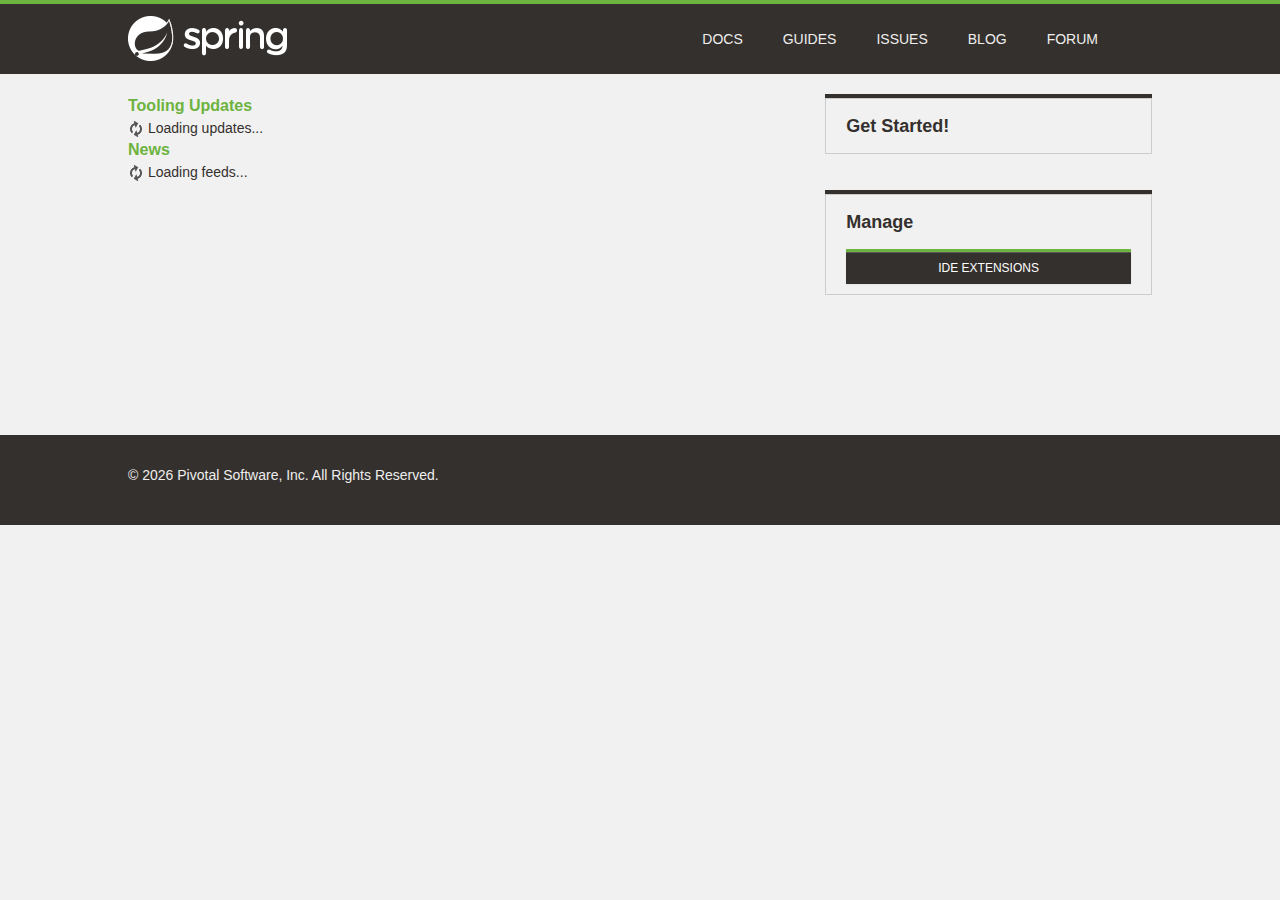
<file: .metadata/.plugins/org.springsource.ide.eclipse.commons.gettingstarted/dashboard/1513897681459/index.html>
<!DOCTYPE html>
<html>
<head>
<title>Spring</title>
<meta
	content="width=device-width, initial-scale=1.0, maximum-scale=1, minimum-scale=1, user-scalable=no"
	id="Viewport" name="viewport" />
<meta http-equiv="Content-Type" content="text/html; charset=UTF-8">
<link rel="stylesheet" type="text/css"
	href="common/bootstrap/css/bootstrap.css" />
<link rel="stylesheet" type="text/css"
	href="http://fontawesome.io/assets/font-awesome/css/font-awesome.css" />
<link rel="stylesheet" type="text/css" href="common/css/fontcustom.css" />
<link rel="stylesheet" type="text/css" href="common/css/icons.css" />
<link rel="stylesheet" type="text/css" href="common/css/buttons.css" />
<link rel="stylesheet" type="text/css" href="common/css/typography.css" />
<link rel="stylesheet" type="text/css" href="common/css/main.css" />
<link rel="stylesheet" type="text/css" href="common/css/application.css" />
<link rel="stylesheet" type="text/css"
	href="common/css/markdown-content.css" />
<link rel="stylesheet" type="text/css" href="common/css/docs.css" />
<link rel="stylesheet" type="text/css" href="common/css/homepage.css" />
<link rel="stylesheet" type="text/css" href="common/css/tools.css" />
<link rel="stylesheet" type="text/css" href="common/css/projects.css" />
<link rel="stylesheet" type="text/css" href="common/css/highlight.css" />
<link rel="stylesheet" type="text/css" href="common/css/responsive.css" />
<script type="text/javascript" src="common/js/jquery.js"></script>
<script type="text/javascript"
	src="common/bootstrap/js/bootstrap.min.js"></script>
<script type="text/javascript"
	src="common/bootstrap-datetimepicker/js/bootstrap-datetimepicker.min.js"></script>
<script type="text/javascript" src="common/js/filter.js"></script>
<script type="text/javascript" src="common/js/application.js"></script>
<script type="text/javascript" src="common/js/guide.js"></script>

<link rel="stylesheet" type="text/css" href="common/css/blog.css" />
<link rel="stylesheet" type="text/css" href="common/css/dashboard.css" />

</head>
<body>
	<script>
		//window.ide 'dummy'. Replaced/injected later by STS browser integration.
		//The dummy helps preview/test the page in an external browser.
		window.ide = {
			call: function () {
				return false;
			}
		}
		
		function addHtml(element, html) {
			if (html) {
				document.getElementById(element).innerHTML = html;
			}
		}

		function search(input) {
			if (input.value != "") {
				ide.call('openWebPage', 'https://spring.io/search?q=' + input.value)
				input.value = "";
			}
		}
	</script>
	<div class="viewport">
		<header class="navbar header--navbar">
			<div class="navbar-inner">
				<div class="container-fluid">
					<div class="spring-logo--container">
						<a class="spring-logo" href="#"><span></span></a>
					</div>
					<ul class="nav pull-right">
						<li class="navbar-link"><a
							onclick="return ide.call('openWebPage', 'https://spring.io/docs')">Docs</a></li>
						<li class="navbar-link"><a
							onclick="return ide.call('openWebPage', 'https://spring.io/guides')">Guides</a></li>
						<li class="navbar-link"><a
							onclick="return ide.call('openWebPage', 'https://github.com/spring-projects/spring-ide/issues')">Issues</a></li>
						<li class="navbar-link"><a
							onclick="return ide.call('openWebPage', 'https://spring.io/blog')">Blog</a></li>
						<li class="navbar-link"><a
							onclick="return ide.call('openWebPage', 'http://forum.springsource.org/forumdisplay.php?32-SpringSource-Tool-Suite')">Forum</a></li>
						<li class="navbar-link nav-search"><i
							class="fa fa-search navbar-search--icon js-search-input-open"></i>
							<div class="search-input-close js-search-input-close">x</div></li>
					</ul>
				</div>
			</div>
			<div class="search-dropdown--container js-search-dropdown">
				<div class="container-fluid">
					<div class="search-form--container">
						<form action="" class="form-inline form-search" method="get">
							<input class="search-query search-form--form js-search-input"
								name="q" onchange="search(this)"
								placeholder="Search for documentation, guides, and posts..."
								type="text" value="" />
							<button class="search-form--submit" type="submit">
								<i class="fa fa-search"></i>
							</button>
						</form>
					</div>
				</div>
			</div>
		</header>
		<div class="body--container container-fluid ">
			<div class="main-body--wrapper"
				style="padding-top: 20px; margin-top: 0px;">
				<!-- Override Spring IO Page Whitespace -->
				<div class="row-fluid blog--wrapper">
					<div class="span8">
						<h3 class="feed-header">Tooling Updates</h3>
						<div id="updates">
						  <img src="common/img/loading.gif"/> Loading updates...
						</div>
						<h3 class="feed-header">News</h3>
						<div id="feeds">
						  <img src="common/img/loading.gif"/> Loading feeds...
						</div>
					</div>

					<aside class="span4 content-right-pane--container" id="sidebar">
						<div class="right-pane-widget--container">
							<h2>Get Started!</h2>
							<div id="gettingStarted">
							</div>
							<div id="projectWizards">
							</div>
						</div>
						<div class="right-pane-widget--container">
							<h2>Manage</h2>
							<a class="ide_widget btn btn-black uppercase" href="#"
								onclick="return ide.call('openEditor', 'org.springsource.ide.eclipse.commons.gettingstarted.dashboard.ExtensionsEditor')">IDE Extensions</a>
						</div>
					</aside>
				</div>
			</div>
		</div>
		<footer class="footer">
			<div class="container-fluid">
				<div class="row-fluid">
					<div class="span8">
						&copy;
						<script type="text/javascript">
							var d = new Date();
							document.write(d.getFullYear());
						</script>
						Pivotal Software, Inc. All Rights Reserved.
					</div>
				</div>
			</div>
		</footer>
	</div>
</body>
</html>
</file>
<file: .metadata/.plugins/org.springsource.ide.eclipse.commons.gettingstarted/dashboard/1513897681459/common/css/fontcustom.css>
@font-face{font-family:"fontcustom";src:url("../font-custom/fontcustom.eot");src:url("../font-custom/fontcustom.eot?#iefix") format("embedded-opentype"),url("../font-custom/fontcustom.woff") format("woff"),url("../font-custom/fontcustom.ttf") format("truetype"),url("../font-custom/fontcustom.svg#fontcustom") format("svg");font-weight:normal;font-style:normal;}.icon-community-support,.icon-gs-guides-black,.icon-professional-support,.icon-spring-amqp,.icon-spring-android,.icon-spring-batch,.icon-spring-data,.icon-spring-framework,.icon-spring-hateos,.icon-spring-integration,.icon-spring-leaf,.icon-spring-logo,.icon-spring-mobile,.icon-spring-security,.icon-spring-social,.icon-spring-web-flow,.icon-spring-web-services,.icon-tutorials-black{font-family:"fontcustom"!important;font-style:normal;font-weight:normal;font-variant:normal;text-transform:none;line-height:1;-webkit-font-smoothing:antialiased;display:inline-block!important;text-decoration:inherit;}.icon-community-support:before{content:"\f100";}.icon-gs-guides-black:before{content:"\f101";}.icon-professional-support:before{content:"\f102";}.icon-spring-amqp:before{content:"\f103";}.icon-spring-android:before{content:"\f104";}.icon-spring-batch:before{content:"\f105";}.icon-spring-data:before{content:"\f106";}.icon-spring-framework:before{content:"\f107";}.icon-spring-hateos:before{content:"\f108";}.icon-spring-integration:before{content:"\f109";}.icon-spring-leaf:before{content:"\f10a";}.icon-spring-logo:before{content:"\f10b";}.icon-spring-mobile:before{content:"\f10c";}.icon-spring-security:before{content:"\f10d";}.icon-spring-social:before{content:"\f10e";}.icon-spring-web-flow:before{content:"\f10f";}.icon-spring-web-services:before{content:"\f110";}.icon-tutorials-black:before{content:"\f111";}
</file>
<file: .metadata/.plugins/org.springsource.ide.eclipse.commons.gettingstarted/dashboard/1513897681459/common/css/icons.css>
.icon{background-image:url("../img/iconsprite.png");display:inline-block!important;}.icon.icon-spring-logo-mobile{width:204px;height:60px;background-position:904px 302px;margin-top:-13px;transform:scale(0.5);-moz-transform:scale(0.5);-webkit-transform:scale(0.5);-o-transform:scale(0.5);-ms-transform:scale(0.5);}.icon.icon-spring-logo-big{width:154px;height:154px;background-position:154px 191px;}.icon.project--logo.logo-spring-framework{width:135px;height:133px;background-position:518px 837px;margin-top:2px;}.icon.project--logo.logo-spring-security{width:99px;height:137px;background-position:519px 677px;}.icon.project--logo.logo-spring-data{width:111px;height:111px;background-position:519px 512px;margin-top:13px;}.icon.project--logo.logo-spring-batch{width:104px;height:108px;background-position:360px 837px;margin-top:14px;}.icon.project--logo.logo-spring-integration{width:145px;height:104px;background-position:361px 677px;margin-top:16px;}.icon.project--logo.logo-spring-amqp{width:109px;height:98px;background-position:361px 513px;margin:19px;}.icon.project--logo.logo-spring-default{width:100px;height:100px;background-position:-805px 0;margin-top:18px;}.icon.project--logo.logo-spring-mobile{width:104px;height:137px;background-position:196px 677px;}.icon.project--logo.logo-spring-android{width:104px;height:126px;background-position:196px 513px;margin-top:10px;}.icon.project--logo.logo-spring-social{width:130px;height:100px;background-position:518px 357px;margin-top:18px;}.icon.project--logo.logo-spring-hateoas{width:126px;height:99px;background-position:518px 256px;margin-top:19px;}.icon.project--logo.logo-spring-webflow{width:99px;height:99px;background-position:619px 256px;margin-top:19px;}.icon.project--logo.logo-spring-web-services{width:100px;height:100px;background-position:532px 155px;margin-top:19px;}.icon.project--logo.logo-spring-xd{width:104px;height:113px;background-position:247px 837px;margin-top:11px;}.icon.project--logo.logo-spring-boot{width:102px;height:90px;background-position:143px 837px;margin-top:23px;}.icon.project--logo.logo-spring-ldap{width:93px;height:107px;background-position:247px 944px;margin-top:19px;}.icon.project--logo.logo-grails{width:107px;height:100px;background-position:361px 944px;margin-top:23px;}.icon.project--logo.logo-groovy{width:183px;height:92px;background-position:546px 940px;margin-top:23px;}.icon.icon-projects{width:28px;height:28px;background-position:-641px -481px;}.icon.icon-projects:hover{background-position:-641px -521px;}.icon.icon-forum{width:32px;height:32px;background-position:-409px -450px;}.icon.icon-forum:hover{background-position:-449px -450px;}.icon.icon-current-version{height:13px;width:42px;background-position:718px 317px;}.icon.icon-pre-release{height:13px;width:23px;background-position:657px 317px;}.icon.icon-ga-release{margin-left:0!important;height:13px;width:9px;background-position:626px 317px;background-color:#6db33f;padding:0 2px;border-radius:10px;}.icon.icon-snapshot-release{height:13px;width:46px;background-position:603px 317px;}.icon.logo-eclipse-text{width:159px;height:38px;background-position:603px 38px;}.icon.icon-social-twitter{width:36px;height:36px;background-position:-1px -143px;}.icon.icon-social-twitter:hover{background-position:-84px -143px;}.icon.icon-build-anything{width:107px;background-position:107px 279px;height:88px;}.icon.icon-run-anywhere{background-position:120px 344px;width:120px;height:65px;margin-top:11px;}.icon.icon-rest-assured{background-position:253px 86px;width:86px;height:86px;margin-top:1px;}.icon.icon-community-support{width:97px;height:97px;background-position:257px 185px;font-size:0;}.icon.icon-professional-support{width:126px;height:97px;background-position:272px 282px;font-size:0;}.icon.icon-gs-guides{width:73px;height:101px;background-position:356px 101px;}.icon.icon-tutorial{width:73px;height:101px;background-position:430px 101px;}.icon.blog-icon{width:20px;height:20px;vertical-align:middle;}.icon.blog-icon.calendar{background-position:20px 594px;}.icon.blog-icon.all-posts{background-position:20px 561px;}.icon.blog-icon.broadcasts{background-position:20px 519px;}.icon.blog-icon.engineering{background-position:20px 477px;}.icon.blog-icon.releases{background-position:20px 433px;}.icon.blog-icon.news-and-events{background-position:20px 387px;}.icon.about-icon.team{width:183px;height:127px;background-position:902px 202px;}.icon.about-icon.jobs{width:112px;height:85px;background-position:387px 415px;margin:21px 0;}.icon.about-icon.pivotal{width:93px;height:114px;background-position:387px 329px;margin:6px 0 7px;}i.icon{background-image:none;}
</file>
<file: .metadata/.plugins/org.springsource.ide.eclipse.commons.gettingstarted/dashboard/1513897681459/common/css/buttons.css>
.btn.btn-black{background-color:#34302d;background-image:none;border-radius:0;color:#f1f1f1;font-size:14px;line-height:14px;font-family:"Montserrat",sans-serif;border:2px solid #6db33f;padding:21px 60px;text-shadow:none;transition:border 0.15s;-webkit-transition:border 0.15s;-moz-transition:border 0.15s;-o-transition:border 0.15s;-ms-transition:border 0.15s;}.btn.btn-black.compact{padding:6px 12px;font-size:12px;}.btn.btn-black.sub-text{padding:12px 0;}.btn.btn-black.sub-text p{margin-top:6px;color:#eeeeee;font-size:14px;line-height:14px;font-family:"Montserrat",sans-serif;text-transform:none;}.btn.btn-black.on-black:hover{border-color:#6db33f;box-shadow:0 1px 3px #0b0a0a;}.btn.btn-black.on-black:active{box-shadow:0 1px 3px #0b0a0a,inset 0 3px 6px #0b0a0a;border-color:#6db33f;}.btn.btn-black.with-icon [class^="icon-"]{margin-right:21px;font-size:20px;vertical-align:top;line-height:10px;}.btn.btn-black:hover{border-color:#34302d;box-shadow:none;text-decoration:none;}.btn.btn-black:active{box-shadow:inset 0 3px 6px #0b0a0a;border-color:#34302d;}.btn.uppercase{text-transform:uppercase;}
</file>
<file: .metadata/.plugins/org.springsource.ide.eclipse.commons.gettingstarted/dashboard/1513897681459/common/css/typography.css>
body, h1, h2, h3, p, input {
	margin: 0;
	font-weight: 400;
	font-family: "Montserrat", sans-serif;
	color: #34302d;
}

h1 {
	font-size: 24px;
	line-height: 30px;
	font-family: "Montserrat", sans-serif;
}

h2 {
	font-size: 18px;
	font-weight: 700;
	line-height: 24px;
	margin-bottom: 10px;
	font-family: "Montserrat", sans-serif;
}

h3 {
	font-size: 16px;
	line-height: 24px;
	margin-bottom: 10px;
	font-weight: 700;
}

p {
	font-size: 15px;
	line-height: 24px;
}

p a {
	color: #5fa134;
}

p a:hover {
	color: #5fa134;
}

code {
	font-size: 14px;
}
</file>
<file: .metadata/.plugins/org.springsource.ide.eclipse.commons.gettingstarted/dashboard/1513897681459/common/css/main.css>
body{background-color:#f1f1f1;}#scrim{display:none;}#scrim.js-show{display:block;position:absolute;top:0;bottom:0;left:0;right:0;z-index:700;}.container-fluid{max-width:1024px;margin:0 auto;}.title-divider{width:75%;height:5px;background-color:#8CC63F;margin:21px 0;}.title-divider.full-width{width:100%;}.spaced--container{margin:60px 0;}.code-snippet{border-radius:2px;border:1px solid #cccccc;background-color:#F9F9F9;padding:12px 18px;margin:15px 0;font-size:13px;line-height:13px;}.header--navbar{margin:0;}.header--navbar .navbar-inner{position:absolute;z-index:999;background-image:none;filter:none;background-color:#34302d;border:none;border-top:4px solid #6db33f;box-shadow:none;position:relative;border-radius:0;padding:0;}.header--navbar .navbar-inner .spring-logo--container{display:inline-block;}.header--navbar .navbar-inner .spring-logo--container .spring-logo{margin:12px 0 6px;width:160px;height:46px;display:inline-block;text-decoration:none;}.header--navbar .navbar-inner .navbar-link.active a{background-color:#6db33f;box-shadow:none;}.header--navbar .navbar-inner .navbar-link a{color:#eeeeee;font-family:"Montserrat",sans-serif;text-transform:uppercase;text-shadow:none;font-size:14px;line-height:14px;padding:28px 20px;transition:all 0.15s;-webkit-transition:all 0.15s;-moz-transition:all 0.15s;-o-transition:all 0.15s;-ms-transition:all 0.15s;}.header--navbar .navbar-inner .navbar-link:hover a{color:#eeeeee;background-color:#6db33f;}.header--navbar .navbar-inner .navbar-link.nav-search{padding:20px 0 23px;}.header--navbar .navbar-inner .navbar-link.nav-search .navbar-search--icon{color:#eeeeee;font-size:24px;padding:3px 16px 3px 18px;cursor:pointer;}.header--navbar .navbar-inner .navbar-link.nav-search:hover .navbar-search--icon{text-shadow:0 0 10px #6db33f;}.header--navbar .navbar-inner .navbar-link.nav-search .search-input-close{display:none;}.header--navbar .navbar-inner .navbar-link.nav-search.js-highlight{background-color:#6db33f;}.header--navbar .navbar-inner .navbar-link.nav-search.js-highlight .navbar-search--icon{display:none;}.header--navbar .navbar-inner .navbar-link.nav-search.js-highlight .search-input-close{display:inline-block;color:#eeeeee;padding:4px 24px 3px;cursor:pointer;}.header--navbar .search-dropdown--container{position:absolute;z-index:998;margin-top:-90px;background-color:white;width:100%;border-bottom:1px solid #dddddd;transition:margin 0.25s;-webkit-transition:margin 0.25s;-moz-transition:margin 0.25s;-o-transition:margin 0.25s;-ms-transition:margin 0.25s;}.header--navbar .search-dropdown--container.no-animation{transition:none;-webkit-transition:none;-moz-transition:none;-o-transition:none;-ms-transition:none;}.header--navbar .search-dropdown--container .form-search{margin:0;}.header--navbar .search-dropdown--container .form-search .search-form--form{background:rgba(0,0,0,0);border:none;box-shadow:none;color:#34302D;font-size:21px;line-height:29px;height:30px;padding:25px 0;width:93%;}.header--navbar .search-dropdown--container .form-search .search-form--form::-webkit-input-placeholder{font-style:italic;}.header--navbar .search-dropdown--container .form-search .search-form--form:-moz-placeholder{font-style:italic;}.header--navbar .search-dropdown--container .form-search .search-form--form::-moz-placeholder{font-style:italic;}.header--navbar .search-dropdown--container .form-search .search-form--form:-ms-input-placeholder{font-style:italic;}.header--navbar .search-dropdown--container .form-search .search-form--submit{background-color:transparent;border:none;float:right;padding:28px 16px 24px 0;}.header--navbar .search-dropdown--container .form-search .icon-search{font-size:22px;color:#34302d;}.header--navbar .search-dropdown--container.js-show{margin-top:0;}a.spring-logo{background:url("../img/spring-logo.png") -1px -1px no-repeat;}a.spring-logo span{display:block;width:160px;height:46px;background:url("../img/spring-logo.png") -1px -48px no-repeat;opacity:0;-moz-transition:opacity 0.12s ease-in-out;-webkit-transition:opacity 0.12s ease-in-out;-o-transition:opacity 0.12s ease-in-out;}a:hover.spring-logo span{opacity:1;}.right-pane-widget--container{border:1px solid #cccccc;box-shadow:0 -4px 0 #34302d;margin:4px 0 40px 0;}.right-pane-widget--container li{display:block;padding:12px 6.2%;line-height:14px;border-top:1px solid white;}.right-pane-widget--container li [class^=icon-]{font-size:16px;}.right-pane-widget--container li a{font-size:14px;line-height:14px;color:#5fa134;}.right-pane-widget--container li:first-child{border-bottom:none;}.right-pane-widget--container.secondary-nav li a{text-transform:uppercase;color:#888;font-family:"Montserrat",sans-serif;font-weight:400;text-decoration:none;}.right-pane-widget--container.secondary-nav li a:hover{color:#5fa134;}.right-pane-widget--container.secondary-nav li.active a{font-weight:bold;color:#34302d;}.right-pane-widget--container.with-icon li{padding:12px 6.2% 12px 3%;}.right-pane-widget--container.with-icon li a{margin-left:2%;}.right-pane-widget--container.no-top-border{box-shadow:none;}.header--content{background-color:#dedede;padding:60px 0;}.header--content .header--content-subtitle--link{color:#8cc63f;}.header--content .header--content-subtitle--link:hover{text-decoration:none;color:#4e681e;}.main-body--wrapper{margin-top:100px;margin-bottom:100px;}.row--container{margin-bottom:60px;}.body--container--row{margin-bottom:30px;}.clear{clear:both;}.body--container--link{color:#44474c;}.body--container--link:hover{color:#638e2a;text-decoration:none;}.body--container--link.bold{font-weight:bold;}.list-link--container{margin:0;}.list-link--container .list-link{display:block;}.list-link--container .list-link a,.list-link--container .list-link div{color:#333;cursor:pointer;}.list-link--container .list-link a:hover,.list-link--container .list-link div:hover{color:#8cc63f;text-decoration:none;}.popover{border-radius:1px;padding:0;}.popover.right{margin-top:46px;}.popover.right .arrow{top:14px;border-right-color:#8cc63f;left:-8px;}.popover.right .arrow:after{border-right-color:#8cc63f;}.popover.bottom{margin-top:5px;}.popover.bottom .arrow{border-bottom-color:#8cc63f;top:-9px;left:15%;}.popover.bottom .arrow:after{border-bottom-color:#8cc63f;}.popover .popover-title{border-radius:1px 1px 0 0;background-color:#8cc63f;color:white;}.popover .popover-content{border-radius:0 0 1px 1px;}input.floating-input{background-color:transparent;border:none;border-bottom:1px solid #dedede;box-shadow:none;border-radius:0;padding:0 0 0 0;}input.floating-input:focus{border:none;border-bottom:1px solid #dedede;box-shadow:none;background:#ecebeb;}.floating-input--icon{font-size:16px;color:#c5c5c5;}.bottom-slide--container{height:190px;overflow:hidden;border-radius:3px;background-color:#cccccc;border:1px solid #c5c5c5;box-shadow:1px 2px 3px rgba(204,204,204,0.5);}.bottom-slide--container .bottom-slider--image{background-image:url("http://imgs.mi9.com/uploads/landscape/2101/beautiful-leaf-wallpapers_1280x960_28083.jpg");background-size:cover;height:137px;transition:all 0.33s;-wekit-transition:all 0.33s;-moz-transition:all 0.33s;-o-transition:all 0.33s;-ms-transition:all 0.33s;}.bottom-slide--container .bottom-slider{background-color:#ecebeb;padding:15px 10px;border-top:1px solid #9e9e9e;transition:all 0.33s;-wekit-transition:all 0.33s;-moz-transition:all 0.33s;-o-transition:all 0.33s;-ms-transition:all 0.33s;}.bottom-slide--container .bottom-slider .bottom-slider--title{display:inline-block;max-width:360px;line-height:14px;}.bottom-slide--container .bottom-slider .bottom-slider--icon{color:#333;font-size:27px;line-height:22px;font-size:27px;}.bottom-slide--container .bottom-slider .bottom-slider--more-info{opacity:0;}.bottom-slide--container:hover .bottom-slider--image{transform:translateY(-26px);-webkit-transform:translateY(-26px);-moz-transform:translateY(-26px);-o-transform:translateY(-26px);-ms-transform:translateY(-26px);}.bottom-slide--container:hover .bottom-slider{transform:translateY(-53px);-webkit-transform:translateY(-53px);-moz-transform:translateY(-53px);-o-transform:translateY(-53px);-ms-transform:translateY(-53px);}.bottom-slide--container:hover .bottom-slider--more-info{opacity:1;}.dashboard--posts td{min-width:130px;}.dashboard--posts td .actions{min-width:200px;}.dashboard--posts td .actions form{display:inline;}.blog-post--form input,.blog-post--form textarea{width:90%;}.blog-post--form textarea{min-height:300px;}.blog-post-form--right-pane .control-group.inline label{display:inline-block;}.blog-post-form--right-pane .control-group.inline .controls{display:inline-block;vertical-align:middle;margin-bottom:5px;margin-left:10px;}.gh-project-url--container{background-color:#FFF;border:1px solid #cccccc;height:20px;padding:4px 6px;border-radius:4px;margin:12px 0;}.gh-project-url--container input{width:87%;background-color:transparent;border:none;box-shadow:none;}.gh-project-url--container input:focus{outline:none;}.gh-project-url--container .icon--pull-right{float:right;margin-top:2px;cursor:pointer;}.btn--full-width{display:block;}.content--title{display:inline-block;border-top:3px solid #6db33f;font-size:12px;line-height:12px;text-transform:uppercase;padding-top:8px;position:absolute;margin-top:-30px;font-family:"Montserrat",sans-serif;}.content--title a{color:#34302d;}.content--title a:hover{color:#5fa134;}.content--title.search-title{position:relative;}.content--title.blog-category{display:none;}.content--title.blog-category.active{display:block;}.index-page--title{line-height:24px;}.index-page--title.top-margin{margin-top:60px;}.index-page--subtitle{font-size:16px;line-height:24px;margin:30px 0 60px;}.index-page--subtitle a{color:#5fa134;}.index-page--subtitle.jobs-subtitle{margin-bottom:60px;padding-bottom:60px;border-bottom:1px solid #cccccc;}.index-page--subtitle.with-subtext{margin-bottom:-30px;}.index-page--subtitle.with-subtext .subtext{display:inline-block;font-size:14px;margin:21px 0 0;color:rgba(52,48,45,0.9);}.footer{background-color:#34302d;color:#eeeeee;padding:30px 0;}.footer a{color:#6db33f;}.footer .nav{margin-bottom:12px;}.footer .nav li a{color:#eeeeee;text-shadow:none;text-transform:uppercase;font-size:12px;line-height:12px;padding:0 17px;}.footer .nav li a:hover{color:#6db33f;}.footer .nav li:first-child a{padding-left:0;}.footer .footer-newsletter--wrapper{width:auto;margin:0;}.footer .footer-newsletter--container form{margin:0;}.footer .footer-newsletter--container label{text-transform:uppercase;margin-bottom:15px;line-height:12px;font-weight:bold;font-size:12px;}.footer .footer-newsletter--container .footer-subscribe--input--container{background-color:white;border:1px solid #f1f1f1;}.footer .footer-newsletter--container .footer-subscribe--input--container .footer-subscribe--input{background:transparent;border:none;box-shadow:none;font-size:12px;padding-left:10px;}.footer .footer-newsletter--container .footer-subscribe--input--container .footer-subscribe--input:focus{outline:none;}.footer .footer-newsletter--container .footer-subscribe--input--container .footer-subscibe--btn{text-transform:uppercase;background-color:#6db33f;background-image:none;border-radius:0;border:none;box-shadow:none;color:#eeeeee;text-shadow:none;font-size:12px;padding:9px 16px;}.item-dropdown-widget{text-align:left;z-index:800;position:relative;}.item-dropdown-widget .item-dropdown--link{cursor:pointer;}.item-dropdown-widget .item-dropdown--link .item-dropdown--title{padding:14px 0 14px 20px;font-size:14px;line-height:14px;}.item-dropdown-widget .item-dropdown--link .item-dropdown--icon{color:#cbcaca;padding:14px;margin:0;}.item-dropdown-widget .item-dropdown--link:hover .item-dropdown--title,.item-dropdown-widget .item-dropdown--link:hover .item-dropdown--icon{color:#5fa134;}.item-dropdown-widget .item--dropdown{display:none;}.item-dropdown-widget.js-open{z-index:801;}.item-dropdown-widget.js-open .item-dropdown--title{color:#f1f1f1;background-color:#6db33f;position:relative;z-index:802;}.item-dropdown-widget.js-open .item-dropdown--icon{color:#dddddd;background-color:#34302d;position:relative;z-index:803;}.item-dropdown-widget.js-open .item--dropdown{display:block;}.item-dropdown-widget.js-open .item-dropdown--link:hover .item-dropdown--title{color:#f1f1f1;}.item-dropdown-widget.js-open .item-dropdown--link:hover .item-dropdown--icon{color:#ddd;}.item--dropdown{position:absolute;background-color:#34302d;padding:20px;width:255px;z-index:999;border:1px solid #eeeeee;border-top:none;margin-left:-1px;}.item--dropdown .item--header{padding-bottom:20px;border-bottom:1px solid #cccbca;}.item--dropdown .item--header .item--header-link{color:#6db33f;}.item--dropdown .item--header .item--header-link [class^=icon-]{color:#93918f;font-size:20px;vertical-align:middle;padding-right:10px;}.item--dropdown .item--header .item--header-link:hover{text-decoration:none;color:#7ac04c;}.item--dropdown .item--header .item--header-link:hover [class^=icon-]{color:#f1f1f1;}.item--dropdown .item--header .item--header-link.disabled{opacity:0.5;cursor:not-allowed;}.item--dropdown .item--header .item--header-link.disabled:hover{color:#6db33f;}.item--dropdown .item--header .item--header-link.disabled:hover [class^=icon-]{color:#93918f;}.item--dropdown .item--left-column,.item--dropdown .item--right-column{width:45%;display:inline-block;vertical-align:top;}.item--dropdown .item--half-column{display:inline-block;vertical-align:top;width:50%;}.item--dropdown .item--half-column:first-child .item--body-title,.item--dropdown .item--half-column:first-child .item--body--version{padding-right:15px;}.item--dropdown .item--half-column:nth-child(2) .item--body-title,.item--dropdown .item--half-column:nth-child(2) .item--body--version{padding-left:15px;}.item--dropdown .item--half-column:nth-child(3){margin-top:20px;}.item--dropdown .item--body-title{padding:30px 0 15px 0;color:#f1f1f1;border-bottom:1px solid #4a4440;font-size:12px;line-height:12px;text-transform:uppercase;}.item--dropdown .item--body .item--body--version{border-bottom:1px solid #4a4540;padding:7px 0;}.item--dropdown .item--body .item--body--version p{color:#f1f1f1;font-size:14px;line-height:19px;}.item--dropdown .item--body .item--body--version .docs-link{display:inline-block;color:#6db33f;}.item--dropdown .item--body .item--body--version .docs-link:hover{color:#7ac04c;}.item--dropdown .item--body .item--body--version .docs-link.reference-link{border-right:1px solid #4a4540;padding-right:10px;margin-right:5px;}.item--dropdown.no-item--header .item--body-title{padding-top:0;border-bottom:1px solid #cccbca;}.item--dropdown.no-item--header .tool-download-link .file-type{color:#5fa134;line-height:14px;font-size:14px;display:inline-block;}.item--dropdown.no-item--header .tool-download-link .file-size{color:#6c635d;font-size:10px;line-height:23px;float:right;}.item-slider-widget{display:inline-block;margin-left:9px;}.item-slider-widget .item--slider{height:32px;position:absolute;width:62px;border-radius:2px;margin-top:-4px;z-index:800;background:#68605a;background:-moz-linear-gradient(top,#68605a 0%,#34302d 100%,#020202 100%);background:-webkit-gradient(linear,left top,left bottom,color-stop(0%,#68605a),color-stop(100%,#34302d),color-stop(100%,#020202));background:-webkit-linear-gradient(top,#68605a 0%,#34302d 100%,#020202 100%);background:-o-linear-gradient(top,#68605a 0%,#34302d 100%,#020202 100%);background:-ms-linear-gradient(top,#68605a 0%,#34302d 100%,#020202 100%);background:linear-gradient(to bottom,#68605a 0%,#34302d 100%,#020202 100%);filter:progid:DXImageTransform.Microsoft.gradient(startColorstr='#68605a',endColorstr='#020202',GradientType=0);cursor:pointer;transition:all 0.25s;-webkit-transition:all 0.25s;-moz-webkit-transition:all 0.25s;-ms--webkit-transition:all 0.25s;-o-webkit-transition:all 0.25s;}.item-slider-widget .item-slider--container{background-color:white;border:1px solid #999999;padding:0 3px;}.item-slider-widget .item-slider--container .item{display:inline-block;color:#c3c3c3;font-family:"Montserrat",sans-serif;font-size:12px;line-height:12px;text-transform:uppercase;padding:7px 6px 5px;cursor:pointer;transition:color 0.25s;-webkit-transition:color 0.25s;-moz-webkit-transition:color 0.25s;-ms--webkit-transition:color 0.25s;-o-webkit-transition:color 0.25s;}.item-slider-widget .item-slider--container .item:hover{color:black;}.item-slider-widget .item-slider--container .item.js-active{z-index:801;position:relative;color:#f1f1f1;}.content-container--wrapper{border:1px solid #34302d;margin-top:-1px;}.content-container--wrapper:first-child{margin:0;}.content-container--wrapper .content-container--title{font-size:14px;line-height:14px;text-transform:uppercase;background-color:#34302D;color:#FFF;padding:18px 0;width:327px;text-align:center;margin:0;}.content-container--wrapper .content-container--header{background-color:#34302D;}.content-container--wrapper .content-container--header .content-container--filter{border-radius:0;box-shadow:none;margin:9px 20px;font-size:18px;line-height:22px;padding:8px;width:291px;}.content-container--wrapper .content-container--header .content-container--filter::-webkit-input-placeholder{color:#999;}.content-container--wrapper .content-container--header .content-container--filter:-moz-placeholder{color:#999;}.content-container--wrapper .content-container--header .content-container--filter::-moz-placeholder{color:#999;}.content-container--wrapper .content-container--header .content-container--filter:-ms-input-placeholder{color:#999;}.content-container--wrapper .content-container--header .header-title{color:#eeeeee;display:inline-block;margin:10px;}.content-container--wrapper .content-container--header .btn{margin:6px;}.content-container--wrapper .content-container--body{padding:20px;border-top:1px solid white;}.content-container--wrapper .content-container--body:first-child{border-top:none;}.content-container--wrapper .content-container--body .content-section-title--container{margin:20px 0 40px;}.content-container--wrapper .content-container--body .icon-gs-guides,.content-container--wrapper .content-container--body .icon-tutorial{margin-right:20px;}.content-container--wrapper .content-container--body .content-section-title{font-family:"Montserrat",sans-serif;font-size:16px;line-height:16px;margin-bottom:20px;padding-top:10px;font-weight:400;}.content-container--wrapper .content-container--body .content-section-sub-title{padding-right:50px;}.content-container--wrapper .content-items--container{padding:20px;}.billboard--wrapper .billboard--container{padding:80px 0;}.billboard--wrapper .billboard--container .billboard--title,.billboard--wrapper .billboard--container .billboard--sub-title{background:rgba(52,48,45,0.8);color:#eeeeee;display:inline-block;}.billboard--wrapper .billboard--container .billboard--title{font-size:48px;line-height:68px;font-family:"Montserrat",sans-serif;padding:0 15px;letter-spacing:-2px;}.billboard--wrapper .billboard--container .billboard--sub-title--container .billboard--sub-title{font-size:18px;line-height:18px;padding:2px 19px 12px;}.billboard--wrapper .billboard--container .billboard--sub-title--container .billboard--sub-title:first-child{padding-top:12px;}.billboard--wrapper .billboard--container.center-text{position:absolute;z-index:600;width:100%;margin:0 auto;margin-top:80px;text-align:center;}.billboard--wrapper .billboard-bg{height:425px;border-bottom:1px solid #34302d;background-repeat:no-repeat;background-size:cover;}.billboard--wrapper .billboard-bg.about-us--bg{background-image:url("../img/about-us-bg.png");}.billboard--wrapper .billboard-bg.jobs--bg{background-image:url("../img/jobs-bg.png");}.billboard-body--wrapper{padding:0 0 100px;}.admin-profile--form .admin-profile--field{padding:7px 0;}.admin-profile--form .admin-profile--field label{display:inline-block;width:250px;font-family:"Montserrat",sans-serif;vertical-align:middle;}.admin-profile--form .admin-profile--field input,.admin-profile--form .admin-profile--field textarea{width:30%;margin:0;}.admin-profile--form .admin-profile--field .push-right{margin-left:254px;}.admin-profile--form .admin-profile--field .image-note{display:inline-block;width:10%;vertical-align:bottom;margin-left:1%;font-size:.9em;line-height:1.2em;}.admin-profile--form .admin-profile--field .note{display:inline-block;vertical-align:middle;color:#666;margin-left:15px;font-size:12px;}.admin-profile--form .admin-profile--field.bio label{vertical-align:top;}.admin-profile--form .admin-profile--field.bio textarea{height:150px;}.admin-profile--form .admin-profile--field.submit-form{margin-top:30px;}.placeholder-img{background-color:#D5D5D5;border:3px solid white;padding:77px 0;margin-bottom:30px;text-align:center;color:#999;text-shadow:0 1px 2px white;font-size:18px;font-weight:bold;font-family:"Montserrat",sans-serif;}form.lpeRegForm{border:1px solid #f1f1f1;background-color:white;}form.lpeRegForm li{padding:0;list-style-type:none;}form.lpeRegForm ul input[type='text']{background:transparent;border:none;box-shadow:none;font-size:12px;padding:12px 0 15px 10px;font-family:"Varela Round",sans-serif;color:#666;font-weight:400;}#mktFrmButtons{margin:-78px -3px 0 222px;}#mktFrmSubmit{text-transform:uppercase;background-color:#6db33f;background-image:none;border-radius:0;border:none;box-shadow:none;color:#eeeeee;text-shadow:none;font-size:12px;padding:9px 16px!important;height:40px;cursor:pointer;}form.lpeRegForm label{display:none;}.lpeCElement{left:0!important;top:0!important;}form.lpeRegForm ul{font-size:12px;color:black;font-family:Arial,Helvetica,sans-serif;}form.lpeRegForm ul input,form.lpeRegForm ul input[type='text'],form.lpeRegForm ul textarea,form.lpeRegForm ul select{font-size:12px;color:black;font-family:Arial,Helvetica,sans-serif;}form.lpeRegForm li{margin-bottom:10px;}form.lpeRegForm .mktInput{padding-left:0px;}.about-feature--container{background-color:#34302d;text-align:center;padding:40px 20px;height:409px;transition:border,box-shadow 0.2s;-webkit-transition:border,box-shadow 0.2s;-moz-transition:border,box-shadow 0.2s;-ms-transition:border,box-shadow 0.2s;-o-transition:border,box-shadow 0.2s;border:1px solid transparent;}.about-feature--container .icon--container{height:200px;display:inline-block;}.about-feature--container .icon--container .icon{vertical-align:middle;position:relative;top:50%;}.about-feature--container .icon--container .icon.icon-spring-logo-big{margin-top:-77px;}.about-feature--container .icon--container .icon.icon-spring-logo{margin-top:-20px;}.about-feature--container .title,.about-feature--container .text,.about-feature--container .link{color:#f1f1f1;}.about-feature--container .title{font-size:18px;font-family:"Montserrat",sans-serif;line-height:24px;margin:30px 0 20px;text-transform:uppercase;}.about-feature--container .text{font-size:14px;line-height:20px;margin-bottom:20px;}.about-feature--container .link{font-family:"Montserrat",sans-serif;text-transform:uppercase;font-size:14px;line-height:20px;}.about-feature--container:hover{text-decoration:none;box-shadow:0 0 9px #6db33f;border-color:#6db33f;}.about-feature--container:active{box-shadow:inset 0 6px 10px #191715;}.about-feature--container.no-link{box-shadow:none;border:none;}.job-category--container{padding-right:95px;}.job-category--container .job-category--title{font-family:"Montserrat",sans-serif;text-transform:uppercase;font-size:16px;line-height:20px;margin-bottom:10px;}.job-category--container .job--container{margin-bottom:20px;}.job-category--container .job--container .title{color:#5fa134;font-size:16px;line-height:20px;}.job-post--container{padding-bottom:60px;margin-bottom:55px;border-bottom:1px solid white;}.job-post--container a{color:#5fa134;}.job-post--container .job-post--title{margin-bottom:5px;}.job-post--container .job-post--location{font-size:16px;line-height:20px;margin-bottom:20px;}.job-post--container .job-post--details p{font-size:14px;line-height:20px;margin-bottom:20px;}.job-post--container .job-post--details ul{margin-bottom:30px;}.job-post--container .job-post--details ul li{line-height:22px;margin-bottom:5px;}.job-post--container .apply-now-link{text-decoration:uppercase;}.job-post--container:last-child{padding-bottom:0;margin-bottom:0;border-bottom:none;}.admin--wrapper{text-align:center;}.admin--wrapper .alert,.admin--wrapper .admin-login--container{text-align:left;}.admin--wrapper .admin-login--container{background-color:white;padding:50px;display:inline-block;border-bottom:1px solid #cccccc;box-shadow:0 0 3px #cccccc;margin-top:100px;}.admin--wrapper .admin-login--container .admin-login--title{font-size:24px;line-height:24px;margin-bottom:40px;}.admin--wrapper .admin-login--container form{margin:0;text-align:center;}.admin--wrapper .admin-login--container form button{font-size:20px;font-family:"Varela Round",sans-serif;}.admin--wrapper .admin-login--container form button i{font-size:30px;float:left;margin:-10px 15px -10px 0;}.admin-index--title{margin-bottom:30px;}.admin-index--title.back-btn{margin-top:-60px;}.admin-index--link{background-color:white;padding:50px 0;display:inline-block;border-bottom:1px solid #cccccc;box-shadow:0 0 3px #cccccc;text-align:center;width:95%;transition:all 0.25s;-webkit-transition:all 0.25s;-moz-transition:all 0.25s;-o-transition:all 0.25s;-ms-transition:all 0.25s;}.admin-index--link .icon--container{width:190px;height:190px;border-radius:190px;background-color:#34302d;display:inline-block;text-align:center;margin-bottom:30px;}.admin-index--link .icon--container .icon{margin:22px 6px;}.admin-index--link .icon--container i{color:#FFF;font-size:150px;margin-top:11px;display:inline-block;}.admin-index--link p{font-size:20px;}.admin-index--link:hover{box-shadow:0 0 3px #6db33f;text-decoration:none;}.admin-index--link:active{box-shadow:none;}.white-btn--container{background-color:white;padding:50px 0;display:inline-block;border-bottom:1px solid #cccccc;box-shadow:0 0 3px #cccccc;text-align:center;width:95%;transition:all 0.25s;-webkit-transition:all 0.25s;-moz-transition:all 0.25s;-o-transition:all 0.25s;-ms-transition:all 0.25s;}.white-btn--container .icon--container{width:190px;height:190px;border-radius:190px;background-color:#34302d;display:inline-block;text-align:center;margin-bottom:30px;}.white-btn--container .icon--container .icon{margin:22px 6px;}.white-btn--container .icon--container i{color:#FFF;font-size:150px;margin-top:11px;display:inline-block;}.white-btn--container .icon--container.white-bg{background-color:white;}.white-btn--container p{font-size:20px;}.white-btn--container:hover{box-shadow:0 0 3px #6db33f;text-decoration:none;}.white-btn--container:active{box-shadow:none;}.pagination{margin:-1px 0 0 0;}.pagination div,.pagination a{display:inline-block;color:#888;text-decoration:none;vertical-align:middle;font-size:16px;}.pagination div.next,.pagination div.previous,.pagination a.next,.pagination a.previous{padding:10px;font-size:14px;line-height:14px;}.pagination div div,.pagination div a,.pagination a div,.pagination a a{padding:10px;color:#888;}.pagination div div.active,.pagination div a.active,.pagination a div.active,.pagination a a.active{color:#34302d;border-top:2px solid #34302d;padding-top:8px;}.pagination div:hover,.pagination a:hover{color:#34302d;}.usage-lists{margin:0;list-style:none;}.usage-lists li{margin-bottom:5px;}.usage-lists [class^="icon-"]{margin-right:10px;}.usage-lists.okay [class^="icon-"]{color:#6db33f;}.usage-lists.not-okay [class^="icon-"]{color:#BA4160;}.min-height{min-height:900px;}.platform-index--header{padding:100px 0;position:relative;}.platform-index--header:after{content:"";opacity:0.1;background:url("../img/platform-bg.png") 100% 50% no-repeat;position:absolute;top:0;left:0;right:0;bottom:0;background-size:55%;z-index:-1;}.platform-index--header .index-page--subtitle{margin-bottom:0;padding-right:20px;}.platform-index--header .platform-watermark--large{background:url("../img/spring-platform-watermark-large.png") 50% no-repeat;width:100%;height:156px;background-size:100%;}.platform-stack--wrapper{background:url("../img/platform-diagram-noise.png") #34302d;box-shadow:inset 0 15px 30px #191715,inset 0 -15px 30px #191715;text-align:center;padding:60px 0;}.platform-project{display:inline-block;clear:both;}.platform-project .project--container{float:left;padding:20px 10px;height:300px;box-sizing:border-box;width:24.153%;margin:40px 1% 40px 0;}@-moz-document url-prefix() {
  .platform-project .project--container {
    width: 22%;
  }
}
.platform-project .project--container:last-child {
  margin-right: 0;
}
.platform-project .project-icon {
  font-size: 98px;
  margin-bottom: 20px;
}
.platform-project .project--title {
  margin-bottom: 10px;
  text-transform: none;
}
.platform-project .description {
  width: 48.306%;
  float: left;
  margin-top: 20px;
  margin-right: 1%;
  padding-right: 1%;
}

.error-page {
  text-align: center;
}
.error-page img {
  display: inline-block;
}
.error-page .error-title {
  font-size: 24px;
  line-height: 24px;
  margin: 30px 0 0;
}
.error-page .big-search--container {
  display: inline-block;
  width: 64%;
  background-color: white;
  text-align: left;
  margin: 50px 0 40px;
  padding: 0 40px;
  position: relative;
}
.error-page .big-search--container input {
  background-color: transparent;
  border: none;
  box-shadow: none;
  font-size: 24px;
  line-height: 30px;
  padding: 26px 0;
  width: 95%;
  display: inline-block;
}
.error-page .big-search--container button {
  position: absolute;
  right: 0;
  top: 0;
  background-color: transparent;
  border: none;
  padding: 25px 28px;
  font-size: 20px;
  color: #666;
}
.error-page .error-bottom-link {
  font-size: 14px;
  color: #5fa134;
  text-decoration: none;
}
.error-page .error-bottom-link .social-icon.twitter {
  background-image: url("../img/iconsprite.png");
  background-repeat: no-repeat;
  display: inline-block;
  width: 36px;
  height: 36px;
  background-position: -1px -143px;
  vertical-align: middle;
  margin-right: 15px;
}
.error-page .error-bottom-link:hover {
  color: #6ab43a;
}
.error-page .error-bottom-link:hover .twitter {
  background-position: -84px -143px;
}
</file>
<file: .metadata/.plugins/org.springsource.ide.eclipse.commons.gettingstarted/dashboard/1513897681459/common/css/application.css>
#authentication{line-height:20px;padding:10px 0;}ul.download-links{list-style-type:none;margin-left:0;}
</file>
<file: .metadata/.plugins/org.springsource.ide.eclipse.commons.gettingstarted/dashboard/1513897681459/common/css/markdown-content.css>
a[name="gs"],a[name="tutorials"] {
	text-decoration: none !important;
}

.content--container h1 {
	margin-bottom: 15px;
}

.content--container a {
	color: #5fa134;
}

.content--container p,.content--container ul {
	margin-bottom: 20px;
	border-radius: 0;
}

.content--container pre {
	margin-top: -10px;
	margin-bottom: 20px;
	border-radius: 0;
}

.content--container h2 {
	font-family: "Montserrat", sans-serif;
	font-size: 20px;
	line-height: 28px;
	font-weight: 400;
	margin: 30px 0 10px;
}

.content--container h3,.content--container h4 {
	font-family: "Montserrat", sans-serif;
	font-size: 16px;
	line-height: 26px;
	font-weight: 400;
	margin: 20px 0 10px;
}

.content--container p code {
	color: #305CB5;
	font-size: 14px;
	padding: 2px 6px;
}

.content--container ul li {
	margin-bottom: 5px;
}

.content--container ul li code {
	color: #305CB5;
	font-size: 14px;
	padding: 2px 6px;
}

.content--container blockquote {
	padding: 0 0 0 10px;
	border-left: 4px solid #6db33f;
	background-color: #EBF1E7;
	padding: 25px 20px;
	margin: 30px 0;
	font-family: "Montserrat", sans-serif;
}

.content--container blockquote strong {
	font-size: 16px;
	line-height: 20px;
	font-weight: bold;
	margin-bottom: 6px;
}

.content--container blockquote p {
	margin: 0;
	font-size: 14px;
	line-height: 20px;
}

.content--container pre {
	word-break: normal;
	word-wrap: normal;
	white-space: pre;
	overflow-x: auto;
	width: 96.9%;
}

.content--container .highlight .copy-button {
	position: absolute;
	margin-left: 634px;
}

.content--container strong {
	font-family: "Montserrat", sans-serif;
}

.content-right-pane--container h2 {
	margin: 15px 6.2%;
}

.content-right-pane--container p {
	font-size: 14px;
	line-height: 21px;
	margin: 15px 6.2%;
}

.content-right-pane--container h3 {
	border-top: 1px solid #dddddd;
	padding: 6px 6.2%;
	font-family: "Montserrat", sans-serif;
	margin: 0;
}

.content-right-pane--container ul {
	margin: 0;
}

.content-right-pane--container ul li {
	line-height: 21px;
}

.content-right-pane--container ul li:last-child {
	padding-bottom: 28px;
}

.content-right-pane--container ul li:first-child {
	padding-bottom: 12px;
}

.content-right-pane--container .btn-group {
	margin: 0 6.2%;
	display: block;
}

.content-right-pane--container .btn-group .btn {
	font-family: "Varela Round", sans-serif;
	padding: 12px 6.4% 10px;
	font-size: 16px;
	line-height: 16px;
	border: 1px solid #dddddd;
	box-shadow: none;
}

.content-right-pane--container .btn-group .btn.active {
	background: #fff;
	box-shadow: none;
}

.content-right-pane--container .btn-group .btn:active {
	box-shadow: inset 0 1px 3px #c8c8c8;
}

.content-right-pane--container .clone-url {
	border: 1px solid #cccccc;
	background-color: white;
	cursor: pointer;
	margin: 15px 6.2%;
}

.content-right-pane--container .clone-url input {
	background-color: transparent;
	border: none;
	box-shadow: none;
	margin: 0;
	padding: 10px 0 10px 14px;
}

.content-right-pane--container .clone-url input:focus {
	outline: none;
}

.content-right-pane--container .clone-url button {
	padding: 20px;
	margin: 0;
	float: right;
}

.content-right-pane--container .github_download {
	display: block;
	text-align: center;
	margin: 15px 6.2%;
}

.go-to-repo--container {
	margin-top: 20px;
	padding: 10px 6.2%;
	border-top: 1px solid white;
}

.go-to-repo--container a {
	vertical-align: middle;
	color: #5fa134;
	text-transform: uppercase;
	font-family: "Montserrat", sans-serif;
	font-size: 12px;
	line-height: 24px;
	text-decoration: none;
	margin-top: 1px;
}

.go-to-repo--container a:hover {
	color: #6ab43a;
}

.go-to-repo--container i {
	color: #d4d4d4;
	font-size: 24px;
	margin-right: 10px;
	float: left;
	margin-top: -2px;
}

.copy-button {
	background-color: #cccccc;
	margin: 1px 1px 10px 0;
	padding: 20px;
	background-image: url("../img/iconsprite.png");
	background-repeat: no-repeat;
	background-position: 2px -429px;
	width: 20px;
	height: 22px;
	border: none;
	background-color: #34302d;
}

.copy-button.snippet {
	float: right;
}

a.ci-status {
	float: right;
	margin-top: -27px;
}

.gs-guide-import {
	display: none;
}

.tutorial-text img {
	border: 6px solid white;
	box-shadow: 0 0px 4px #cccccc, 0 1px 0 #cccccc;
}

.tutorial-text table {
	border-color: #808080;
	text-align: left;
	margin: 60px 0;
}

.tutorial-text table th {
	text-transform: uppercase;
	font-size: 12px;
	line-height: 15px;
	border-bottom: 1px solid #cccccc;
	padding: 0 30px 5px 8px;
	vertical-align: bottom;
	font-family: "Montserrat", sans-serif;
}

.tutorial-text table th:last-child {
	padding-right: 8px;
}

.tutorial-text table tr:last-child {
	border-bottom: 1px solid #cccccc;
}

.tutorial-text table td {
	padding: 8px 20px 8px 8px;
	line-height: 20px;
	text-align: left;
	vertical-align: top;
	border-top: 1px solid #dddddd;
}

.tutorial-text table td:last-child {
	padding-right: 8px;
	border-right: 1px solid #cccccc;
}

.tutorial-text table td:first-child {
	border-left: 1px solid #cccccc;
}

.tutorial-text table tr:nth-child(odd)>td,.tutorial-text table .table-striped tbody>tr:nth-child(odd)>th
	{
	background-color: #F9F9F9;
}

.tutorial-text article.markdown-body h1 {
	font-size: 21px;
	line-height: 28px;
	font-weight: 400;
	margin: 30px 0 10px;
}

.tutorial-text article.markdown-body h2 {
	font-family: "Varela Round", sans-serif;
	font-size: 19px;
}
</file>
<file: .metadata/.plugins/org.springsource.ide.eclipse.commons.gettingstarted/dashboard/1513897681459/common/css/docs.css>
.docs--header .docs-icon{background-color:#34302d;width:94px;height:122px;margin:0 40px 40px 0;padding:39px;background-image:url("../img/iconsprite.png");background-repeat:no-repeat;background-position:37px -506px;}.docs--body{width:auto;min-height:50px;display:block!important;}.docs--body .docs-item--wrapper{padding:0 20px;margin:20px -22px;}.docs--body .empty-project{margin-bottom:-40px;}.docs--body .docs-section-title{margin:40px 20px 30px;border-top:1px solid white;padding-top:40px;font-family:"Montserrat",sans-serif;font-weight:bold;}.docs--body .docs-section-title.no-border{border:0;padding-top:0;}.docs--item{display:inline-block;width:295px;vertical-align:top;margin:0 22px;}.docs--item .docs-version--dropdown{width:86.5%;}.docs--item .docs-version--dropdown p{display:inline-block;}.docs--item .docs-version--dropdown .icon{vertical-align:top;margin:2px 0 0 6px;}
</file>
<file: .metadata/.plugins/org.springsource.ide.eclipse.commons.gettingstarted/dashboard/1513897681459/common/css/homepage.css>
.homepage-billboard{background-image:url("../img/homepage-bg.jpg");background-size:cover;background-repeat:no-repeat;text-align:center;}.homepage-title--container{margin-top:66px;}.homepage-title,.homepage-subtitle{background:rgba(52,48,45,0.8);color:#f1f1f1;display:inline-block;}.homepage-title{font-size:48px;line-height:68px;font-family:"Montserrat",sans-serif;padding:0 15px;letter-spacing:-2px;}.homepage-subtitle{font-size:22px;line-height:18px;padding:2px 19px 12px;}.homepage-subtitle:first-child{padding-top:12px;}.homepage--body .platform--wrapper{background:url("../img/platform-bg.png") #34302d 50% 50% no-repeat;height:auto;text-align:center;padding:60px 0;background-size:694px;}.homepage--body .platform--wrapper .platform--icon{background:url("../img/spring-platform-watermark.png") no-repeat;width:241px;height:74px;display:inline-block;margin-bottom:43px;}.homepage--body .platform--wrapper .platform--title{font-family:"Montserrat",sans-serif;color:#f1f1f1;font-size:30px;line-height:30px;margin-bottom:20px;text-transform:uppercase;}.homepage--body .platform--wrapper .platform--text{color:#f1f1f1;font-size:18px;line-height:28px;margin-bottom:20px;}.homepage--body .platform--wrapper .platform--link{font-size:18px;line-height:28px;}.homepage--body .platform--wrapper .platform--link [class^="icon-"]{margin-left:15px;line-height:10px;vertical-align:middle;text-decoration:none;}.homepage--body .key-feature--wrapper{background-color:#6db33f;padding:60px 0;}.homepage--body .key-feature--wrapper .key-feature--container{text-align:center;color:#f1f1f1;}.homepage--body .key-feature--wrapper .key-feature--container .key-feature--icon--container{height:88px;text-align:center;margin-bottom:44px;}.homepage--body .key-feature--wrapper .key-feature--container .key-feature--title{text-transform:uppercase;font-family:"Montserrat",sans-serif;font-size:30px;line-height:30px;margin-bottom:20px;}.homepage--body .key-feature--wrapper .key-feature--container .key-feature--text{font-size:18px;line-height:28px;}.homepage--body .key-feature--wrapper .key-feature--container .key-feature--text.highlight{text-transform:uppercase;}.homepage--body .offset-feature--container{border-bottom:1px solid #dddbda;transition:all 0.25s;-webkit-transition:all 0.25s;-moz-transition:all 0.25s;-o-transition:all 0.25s;-ms-transition:all 0.25s;}.homepage--body .offset-feature--container .feature--content{padding:90px 0;}.homepage--body .offset-feature--container .offset-feature--title{font-size:30px;line-height:30px;font-family:"Montserrat",sans-serif;margin-bottom:20px;color:#34302d;}.homepage--body .offset-feature--container .offset-feature--text{font-size:18px;line-height:28px;margin-bottom:20px;color:#34302d;}.homepage--body .offset-feature--container .offset-feature--link{color:#5fa134;font-size:18px;line-height:18px;}.homepage--body .offset-feature--container .offset-feature--link i{font-size:18px;line-height:10px;margin-left:10px;text-decoration:none;}.homepage--body .offset-feature--container.feature-guides{background-image:url("../img/homepage-feature-guides.png");background-repeat:no-repeat;background-position:148% 0;}.homepage--body .offset-feature--container.feature-sts{background-image:url("../img/homepage-feature-sts.png");background-repeat:no-repeat;background-position:-40% 100%;}.homepage--body .offset-feature--container.feature-projects{background-image:url("../img/homepage-feature-projects.png");background-repeat:no-repeat;background-position:130px 0;}.homepage--body .offset-feature--container:last-child{border:none;}.homepage--body .offset-feature--container:nth-child(even){background-color:#ebf1e7;}.support--wrapper{background-color:#5d5d5d;padding:50px 0 60px;}.support--wrapper .support--container .icon{float:left;margin-right:45px;}.support--wrapper .support--container .support--title{font-size:18px;line-height:18px;text-transform:uppercase;color:#f1f1f1;margin:22px 0;}.support--wrapper .support--container .support-links a{color:#5fa134;padding:0 20px;}.support--wrapper .support--container .support-links a:first-child{padding-left:0;}.support--wrapper.about-page{position:absolute;left:0;right:0;}.tool-suite{text-align:right;}
</file>
<file: .metadata/.plugins/org.springsource.ide.eclipse.commons.gettingstarted/dashboard/1513897681459/common/css/tools.css>
.tool--container{background-color:#34302d;display:inline-block;color:#eeeeee;text-align:center;width:48.85%;margin:0 1.9% 40px 0;line-height:20px;}.tool--container:last-child{margin-right:0;}.tool--container .tool--icon{height:134px;display:inline-block;margin:40px 0;background-image:url("../img/iconsprite.png");}.tool--container .tool--icon.sts-icon{width:124px;background-position:808px 838px;}.tool--container .tool--icon.ggts-icon{width:96px;background-position:798px 697px;}.tool--container .tool--title{font-size:18px;text-transform:uppercase;font-family:"Montserrat",sans-serif;line-height:24px;margin-bottom:20px;}.tool--container .tool--description{font-size:14px;margin-bottom:20px;padding:0 40px;}.tool--container .tool--learn-more{color:#5fa134;display:block;font-size:14px;margin-bottom:20px;text-transform:uppercase;}.tool--container .tool--download-btn{width:237px;}.tool--container .tool--see-all-versions{display:block;color:#5fa134;line-height:14px;margin:26px 0 43px;}.eclipse--container{border:1px solid #34302d;padding:40px;}.eclipse--container .logo-eclipse-text{float:left;margin:20px 40px 40px 0;}.eclipse--container .eclipse-content--container{margin-left:159px;}.eclipse--container h2{font-size:18px;line-height:18px;margin-bottom:20px;font-weight:400;}.eclipse--container p{font-size:15px;line-height:20px;margin-bottom:20px;}.eclipse--container a{color:#5fa134;}.eclipse--container a.learn-more-link{text-transform:uppercase;}.tools--title{margin-bottom:30px;}.tools--wrapper{margin-bottom:20px;}.tools--wrapper .tools--description{font-size:16px;line-height:24px;margin-bottom:20px;padding-right:20px;}.tools--wrapper .tools--description.small-font{font-size:14px;line-height:24px;}.tools--wrapper .tools--description li{margin-bottom:10px;font-size:14px;}.tools--wrapper .tools--description li:last-child{margin-bottom:40px;}.tools--wrapper .tools--description em{font-family:"Montserrat",sans-serif;font-style:normal;font-weight:bold;}.tools--wrapper .centered-title{margin-bottom:10px;text-align:center;}.tools--wrapper .tools-feature--container{vertical-align:top;}.tools--wrapper .tools-feature--container h3{font-family:"Montserrat",sans-serif;}.tools--wrapper .tools-feature--container .tools-feature--thumbnail{height:160px;width:100%;margin-bottom:30px;}.tools--wrapper .tools-feature--container .tools-feature--thumbnail.sts-spring-model-detail{background:url("../img/sts-spring-model-detail.png") transparent no-repeat;border:3px solid #cccccc;}.tools--wrapper .tools-feature--container .tools-feature--thumbnail.sts-validations-detail{background:url("../img/sts-validations-detail.png") transparent no-repeat;border:3px solid #cccccc;}.tools--wrapper .tools-feature--container .tools-feature--thumbnail.sts-refactoring-support-detail{background:url("../img/sts-refactoring-support-detail.png") transparent no-repeat;border:3px solid #cccccc;}.tools--wrapper .tools-feature--container .tools-feature--thumbnail.sts-content-assist-detail{background:url("../img/sts-content-assist-detail.png") transparent no-repeat;border:3px solid #cccccc;}.tools--wrapper .tools-feature--container .tools-feature--thumbnail.sts-graphical-editors-detail{background:url("../img/sts-graphical-editors-detail.png") transparent no-repeat;border:3px solid #cccccc;}.tools--wrapper .tools-feature--container .tools-feature--thumbnail.sts-aop-support-detail{background:url("../img/sts-aop-support-detail.png") transparent no-repeat;border:3px solid #cccccc;}.tools--wrapper .tools-feature--container .tools-feature--thumbnail.sts-tcserver-cloudfoundry-detail{background:url("../img/sts-tcserver-cloudfoundry-detail.png") transparent no-repeat;border:3px solid #cccccc;}.tools--wrapper .tools-feature--container .tools-feature--thumbnail.placeholder-img{background-color:#ccc;box-shadow:inset 3px 3px 0 white,inset -3px -3px 0 white;}.tools--wrapper .tools-feature--container .tools-feature--thumbnail.screenshot-ggts-editing{background:url("../img/screenshot-ggts-editing.png") transparent no-repeat;}.tools--wrapper .tools-feature--container .tools-feature--thumbnail.screenshot-ggts-support{background:url("../img/screenshot-ggts-support.png") transparent no-repeat;}.tools--wrapper .tools-feature--container .tools-feature--thumbnail.screenshot-ggts-integration{background:url("../img/screenshot-ggts-integration.png") transparent no-repeat;}.tools--wrapper .tools-feature--container .tools-feature--description{font-size:14px;line-height:20px;padding-right:40px;}.tools--wrapper .tools-feature--container .tools-feature--description li{padding:5px 0;}.tools--wrapper .tools-feature--container .tools-feature--description a{color:#5fa134;}.tools--wrapper.testimonial{margin:45px 0;}.tools--wrapper.testimonial .testimonial--container{background-color:white;margin:0 67px;padding:20px;border-bottom:1px solid #cccccc;}.tools--wrapper.testimonial .testimonial--container .quotation--icon{width:30px;height:21px;background-image:url("../img/iconsprite.png");background-position:-155px -381px;display:inline-block;vertical-align:top;margin-right:15px;}.tools--wrapper.testimonial .testimonial--container .quotation--text{display:inline-block;width:70%;vertical-align:top;margin-right:3%;font-style:italic;}.tools--wrapper.testimonial .testimonial--container .quotation--speaker{display:inline-block;vertical-align:top;}.tools--wrapper.testimonial .testimonial--container .quotation--speaker strong{margin-left:-13px;font-family:"Montserrat",sans-serif;}.tools--wrapper.screenshot .screenshot{height:318px;margin:60px 0;}.tools--wrapper.screenshot .screenshot.sts-screenshot{background-image:url("../img/sts-screenshot.png");}.tools--wrapper.screenshot .screenshot.ggts-screenshot{background-image:url("../img/ggts-screenshot.png");}.tools--wrapper.tools-feature--wrapper .tools-feature--container{min-height:175px;padding:45px 30px 55px 0;border-top:1px solid white;}.tools--wrapper.tools-feature--wrapper .tools-feature--container .tools-feature--thumbnail{float:left;width:45.8%;margin:0 7% 0 0;height:188px;}.tools--wrapper.tools-feature--wrapper .tools-feature--container:nth-child(even) .tools-feature--thumbnail{float:right;margin:0 1.4% 0 6%;}.tools--wrapper.tools-feature--wrapper .tools-feature--container h3{padding-top:15px;}.tools--wrapper.tools-feature--wrapper .tools-feature--container p{padding:0;}.tools--wrapper.more-feature-list ul{margin:0 0 10px 20px;}.tools--wrapper.more-feature-list ul li{padding:5px 0;}.tools--wrapper .tools-bottom--container{margin-top:60px;}.tools--wrapper .tools-bottom--container p{margin:10px 0;}.tools--wrapper .tools-bottom--container p a:hover{color:#5fa134;}.tool-versions--wrapper{border:1px solid #34302d;margin:60px 0;}.tool-versions--wrapper .tool-versions--icon--container{background-color:#34302d;float:left;width:240px;text-align:center;padding:30px 0;}.tool-versions--wrapper .tool-versions--icon--container .tool-versions--icon{background-image:url("../img/iconsprite.png");height:134px;display:inline-block;margin-bottom:27px;}.tool-versions--wrapper .tool-versions--icon--container .tool-versions--icon.sts-icon{width:124px;background-position:808px 838px;}.tool-versions--wrapper .tool-versions--icon--container .tool-versions--icon.ggts-icon{width:96px;background-position:798px 697px;}.tool-versions--wrapper .tool-versions--icon--container .tool-versions--version{color:#f1f1f1;font-weight:400;margin-bottom:10px;line-height:18px;}.tool-versions--wrapper .tool-versions--container{display:block;vertical-align:top;margin:0;}.tool-versions--wrapper .tool-versions--container .platform{display:inline-block;border-right:1px solid white;text-align:center;vertical-align:top;margin:40px 0 33px;width:232px;padding:0 1.3545%;}.tool-versions--wrapper .tool-versions--container .platform:last-child{border-right:none;}.tool-versions--wrapper .tool-versions--container .platform .platform--icon{background-image:url("../img/iconsprite.png");display:inline-block;}.tool-versions--wrapper .tool-versions--container .platform .platform--icon.windows-icon{width:48px;height:48px;background-position:638px 555px;margin-top:-12px;}.tool-versions--wrapper .tool-versions--container .platform .platform--icon.mac-icon{width:46px;height:56px;background-position:702px 554px;margin-top:-20px;}.tool-versions--wrapper .tool-versions--container .platform .platform--icon.linux-icon{width:51px;height:43px;background-position:702px 483px;margin-top:-7px;}.tool-versions--wrapper .tool-versions--container .platform h3{margin:20px 0;font-family:"Montserrat",sans-serif;line-height:16px;}.tool-versions--wrapper .tool-versions--container .tools-version-dropdown--title{display:block;}.tool-versions--wrapper .tool-versions--container .place-right{position:absolute;right:0;top:0;}.tool-versions--wrapper .tool-versions--container .platform-version--dropdown{width:82.75%;}.eclipse-platform--container{border:1px solid #34302d;margin-bottom:40px;}.eclipse-platform--container .eclipse-platform-dropdown-link{display:block;}.eclipse-platform--container .platform-dropdown--icon{color:#EEE;padding:18px;background-color:#34302D;text-decoration:none;}.eclipse-platform--container .platform--name{background-color:#34302D;display:inline-block;width:327px;text-align:center;}.eclipse-platform--container .platform--name .platform--icon-small{display:inline-block;vertical-align:middle;background-image:url("../img/iconsprite.png");width:24px;}.eclipse-platform--container .platform--name .platform--icon-small.mac-icon{height:28px;background-position:717px 432px;}.eclipse-platform--container .platform--name .platform--icon-small.windows-icon{height:24px;background-position:673px 428px;}.eclipse-platform--container .platform--name .platform--icon-small.linux-icon{height:21px;background-position:632px 425px;width:25px;}.eclipse-platform--container .platform--name h3{display:inline-block;color:#EEE;line-height:16px;vertical-align:middle;margin:17px 0 17px 15px;}.eclipse-platform--container .platform-versions--container{padding:0 20px;overflow:hidden;height:0;margin-left:-1.5%;}.eclipse-platform--container .platform-versions--container .release{margin:20px 1% 20px;width:31.33467%;display:inline-block;}.eclipse-platform--container .platform-versions--container .platform-release--name{font-family:"Montserrat",sans-serif;text-transform:uppercase;padding:0 20px;}.eclipse-platform--container .ecplise-version--dropdown{width:87.2%;}.tool-archive--table,.tool-update-sites--table{margin-top:30px;border-bottom:1px solid #cccccc;}.tool-archive--table th,.tool-update-sites--table th{text-transform:uppercase;font-size:12px;line-height:12px;border-bottom:1px solid #cccccc;font-family:"Montserrat",sans-serif;}.tool-update-sites--table th:first-child{width:105px;}.tool-archive--table td:last-child,.tool-update-sites--table td:last-child{color:#6c635d;}.tool-archive--table td:first-child,.tool-update-sites--table td:first-child{border-left:1px solid #cccccc;}.tool-archive--table td:last-child,.tool-update-sites--table td:last-child{border-right:1px solid #cccccc;}.tool-archive--table tr:last-child,.tool-update-sites--table tr:last-child{border-bottom:1px solid #cccccc;}.tool-archive--table a,.tool-update-sites--table a{color:#5fa134;}.tools-right-pane{text-align:center;}.tools-right-pane .tools-logo{display:inline-block;background-image:url("../img/iconsprite.png");height:134px;margin:20px 0;}.tools-right-pane .tools-logo.sts-logo{background-position:673px 838px;width:124px;}.tools-right-pane .tools-logo.ggts-logo{background-position:664px 698px;width:96px;}.tools-right-pane .tools-logo-small{background-image:url("../img/iconsprite.png");margin:0 20px 0 0;width:43px;height:58px;}.tools-right-pane .tools-logo-small.sts-logo{background-position:770px 470px;}.tools-right-pane .tools-logo-small.ggts-logo{background-position:770px 404px;}.tools-right-pane ul{margin:0;}.tools-right-pane ul li{border:none;padding:0;}.tools-right-pane .download-btn{width:237px;margin-bottom:20px;}.tools-right-pane .all-versions{color:#5fa134;font-family:"Montserrat",sans-serif;margin-bottom:20px;display:block;}.tools-right-pane .other-tools--container{margin:20px;text-align:left;}.tools-right-pane .other-tools--container:first-child{border-bottom:1px solid white;}.tools-right-pane .other-tools--container .other-tools--link{color:#5FA134;font-size:16px;}.tools-right-pane .other-tools--container p{font-size:14px;line-height:18px;margin:0 0 20px 63px;}.download-links li{display:none;}
</file>
<file: .metadata/.plugins/org.springsource.ide.eclipse.commons.gettingstarted/dashboard/1513897681459/common/css/projects.css>
.projects--wrapper{margin-left:-0.5%;}.projects--wrapper.project-aggregator .project--container{height:160px;}.projects--wrapper.project-aggregator .project--container .project-links--container{margin-top:42px;}.projects--wrapper.top-separator{padding-top:30px;margin-top:10px;margin-bottom:10px;border-top:1px solid #dddddd;}.project--container{border:1px solid #34302d;display:inline-block;width:21.8%;height:340px;margin:0 0.5% 20px 0.5%;vertical-align:top;text-align:center;padding:30px 5%;}.project--container.auto-height{height:auto;}.project--container.short-fixed{height:262px;}.project--container.shorter-fixed{height:239px;}.project--container .project-logo--container{margin-bottom:25px;height:137px;vertical-align:middle;}.project--container .project--logo{display:inline-block;vertical-align:middle;}.project--container .project--logo.small{margin-bottom:20px;}.project--container .project--title{font-family:"Montserrat",sans-serif;font-size:16px;line-height:20px;margin-bottom:20px;text-transform:uppercase;}.project--container .project--description{font-size:14px;line-height:20px;}.project--container .project-links--container{position:absolute;background-color:rgba(109,179,63,0.95);padding:13px 0;width:326px;margin:127px 0 0 -20px;height:58px;opacity:0;transition:opacity 0.15s;-webkit-transition:opacity 0.15s;-moz-transition:opacity 0.15s;-o-transition:opacity 0.15s;-ms-transition:opacity 0.15s;}.project--container .project-links--container .project-link{display:inline-block;margin:0 15px;}.project--container .project-links--container .project-link [class^=icon-]{font-size:34px;width:34px;height:34px;color:rgba(241,241,241,0.75);}.project--container .project-links--container .project-link p{margin:6px 0;color:rgba(241,241,241,0.75);font-size:14px;line-height:14px;}.project--container .project-links--container .project-link:hover{text-decoration:none;}.project--container .project-links--container .project-link:hover [class^=icon-]{color:white;}.project--container:hover .project-links--container{opacity:1;}.project--container.parent-project{position:relative;}.project--container.parent-project .child-project-count--wrapper{position:absolute;top:30px;right:20px;}.project--container.parent-project .child-project-count--wrapper .child-project-count--number{position:relative;z-index:101;color:#f1f1f1;margin:-22px -9px 0 9px;}.project--container.parent-project .child-project-count--wrapper .child-project-count--background{position:absolute;margin:-54px 0 0 -5px;z-index:100;width:0;height:0;border-top:40px solid transparent;border-bottom:40px solid transparent;border-left:40px solid #6db33f;transform:rotate(-45deg);-webkit-transform:rotate(-45deg);-moz-transform:rotate(-45deg);-o-transform:rotate(-45deg);-ms-transform:rotate(-45deg);}.project--container.full-width{background-color:#ddd;border-color:white;display:block;height:auto;width:auto;text-align:left;}.project--container.full-width .project--title{margin-bottom:10px;}.project--container.full-width .project--description{margin-bottom:20px;}.project--container.full-width .project--link{color:#5fa134;text-transform:uppercase;font-size:12px;}.project--container.project--container--link{color:#34302d;transition:all 0.2s;-webkit-transition:all 0.2s;-moz-transition:all 0.2s;-ms-transition:all 0.2s;-o-transition:all 0.2s;}.project--container.project--container--link:hover{text-decoration:none;box-shadow:0 0 3px #6db33f;border-color:#6db33f;}.project--container.project--container--link:active{box-shadow:none;}.project--container.min-height{height:308px;}.project-header--wrapper .billboard--container{margin-top:60px;}.project-header--wrapper .content--title{position:relative;margin-bottom:30px;margin-top:0;}.project-header--wrapper .content--title a{color:#f1f1f1;}.project-header--wrapper .project--title{font-family:"Montserrat",sans-serif;font-size:24px;line-height:24px;color:#ebf1e7;}.project-header--wrapper .project--links--container{float:right;margin-top:-2px;}.project-header--wrapper .project--links--container .project-link{display:inline-block;vertical-align:middle;margin-right:10px;}.project-header--wrapper .project--links--container .project-link [class^=icon-]{font-size:37px;width:34px;height:34px;color:#d4d4d4;}.project-header--wrapper .project--links--container .project-link:last-child{margin-right:0;}.project-header--wrapper .project--links--container .project-link:hover{text-decoration:none;}.project-header--wrapper .project--links--container .project-link:hover [class^=icon-]{color:#6db33f;}.project-header--wrapper .project--links--container .project-link div.icon{margin-top:3px;}.project-header--wrapper .project--description{color:#f1f1f1;font-size:16px;line-height:24px;margin-top:20px;}.project-header--wrapper .project--description a{color:#5fa134;}.project-header--wrapper .project-quickstart-btn{margin-top:40px;}.project-header--wrapper .billboard-bg{background-color:#666;}.project-header--wrapper .billboard-bg .billboard-icon{width:330px;height:364px;position:absolute;right:0;margin-top:25px;opacity:0.5;}.project-header--wrapper .billboard-bg .billboard-icon.icon-spring-data-large{background-image:url("../img/icon-spring-data-large.png");}.project-body--container .project-body--section{margin-bottom:30px;padding-right:20px;}.project-body--container .project-body--section p{font-size:14px;line-height:20px;margin-bottom:20px;}.project-body--container .project-body--section li{padding:5px 0;}.project-body--container .project-body--section .underlined-title{border-bottom:1px solid white;padding-bottom:10px;margin-bottom:20px;}.project-body--container .project-body--section h3{font-family:"Montserrat",sans-serif;font-weight:bold;}.project-body--container .project-body--section pre{border-radius:0;}.quickstart--container{border:1px solid #34302d;}.quickstart--container .quickstart--title{font-family:"Montserrat",sans-serif;color:#f1f1f1;background-color:#34302d;font-size:16px;line-height:16px;padding:17px 0;width:211px;text-align:center;display:inline-block;}.quickstart--container .quickstart--dropdown{display:inline-block;width:34.6%;margin-left:16px;}.quickstart--container .quickstart--dropdown .item-dropdown--title{padding:9px 0 7px 20px;border:1px solid #34302d;}.quickstart--container .quickstart--dropdown .item-dropdown--title .icon{margin:-3px 0 0 6px;vertical-align:middle;}.quickstart--container .quickstart--dropdown .item-dropdown--icon{padding:9px;background-color:#34302d;}.quickstart--container .quickstart--dropdown .project-version--dropdown{width:100%%;padding:0;}.quickstart--container .quickstart--dropdown .project-version--dropdown .project-version{color:#f1f1f1;padding:8px 20px;border-top:1px solid #4a4440;cursor:pointer;}.quickstart--container .quickstart--dropdown .project-version--dropdown .project-version .icon{margin:-3px 0 0 6px;vertical-align:middle;}.quickstart--container .quickstart--dropdown .project-version--dropdown .project-version.active{background-color:black;border-color:transparent;}.quickstart--container .quickstart--dropdown .project-version--dropdown .project-version.active:hover{background-color:black;}.quickstart--container .quickstart--dropdown .project-version--dropdown .project-version:first-child{border:none;}.quickstart--container .quickstart--dropdown .project-version--dropdown .project-version:hover{background-color:rgba(0,0,0,0.3);}.quickstart--container .quickstart--dropdown.js-open .item-dropdown--title{border:1px solid #6db33f;}.quickstart--container .quickstart--dropdown:hover .item-dropdown--icon{color:white;}.quickstart--container .quickstart--body{padding:20px;}.project-documentation--container{border-color:#34302d;}.project-documentation--container .item-dropdown--title{background-color:transparent;border-bottom:1px solid #34302d;padding:20px;font-family:"Montserrat",sans-serif;font-size:14px;line-height:14px;}.project-documentation--container .item--dropdown{display:block;position:relative;width:100%;padding:0;border:none;background-color:transparent;}.project-documentation--container .item--dropdown .item--body-title{padding-top:15px;color:#34302d;margin:0 20px;border-color:#d7d5d3;}.project-documentation--container .item--dropdown .item--body--version{margin:0 20px;border-color:#d7d5d3;}.project-documentation--container .item--dropdown .item--body--version p{color:#34302d;display:inline-block;}.project-documentation--container .item--dropdown .item--body--version .icon{vertical-align:top;margin:2px 0 0 6px;}.project-documentation--container .item--dropdown .item--body--version .icon.icon-pre-release{background-color:#34302d;border-radius:2px;}.project-documentation--container .item--dropdown .item--body--version:last-child{margin-bottom:20px;}.project-sub-link--wrapper{padding:20px 20px 18px;}.project-sub-link--wrapper .project-sub-link{background-color:#cbcaca;width:30px;height:30px;display:inline-block;margin-right:2.9%;}.project-sub-link--wrapper .project-sub-link:last-child{margin-right:0;}.project-additional-resource--wrapper{padding:20px;}.project-additional-resource--wrapper h3{margin:5px 0;}.project-additional-resource--wrapper ul{margin:0 0 25px 0;}.project-additional-resource--wrapper ul li{border:none;padding:5px 0;}.project-additional-resource--wrapper ul:last-child{margin-bottom:0;}.github-fork-ribbon--wrapper{width:150px;height:150px;position:absolute;overflow:hidden;margin-top:-102px;z-index:9999;right:0;}.github-fork-ribbon--wrapper .github-fork-ribbon{position:absolute;padding:2px 0;background-color:#34302d;-webkit-box-shadow:0px 2px 3px 0px rgba(0,0,0,0.33);box-shadow:0px 2px 3px 0px rgba(0,0,0,0.33);z-index:9999;top:42px;right:-43px;-webkit-transform:rotate(45deg);-moz-transform:rotate(45deg);-o-transform:rotate(45deg);}.github-fork-ribbon--wrapper .github-fork-ribbon a{font-family:"Helvetica Neue",Helvetica,Arial,sans-serif;font-size:13px;font-weight:500;color:#f1f1f1;text-decoration:none;text-shadow:0 -1px rgba(0,0,0,0.5);text-align:center;width:200px;line-height:20px;display:inline-block;padding:2px 0;border:1px dotted rgba(255,255,255,0.75);border-width:1px 0;}.github-fork-ribbon--wrapper .github-fork-ribbon a i{font-size:23px;vertical-align:middle;margin:0 3px 0 0;color:black;}
</file>
<file: .metadata/.plugins/org.springsource.ide.eclipse.commons.gettingstarted/dashboard/1513897681459/common/css/highlight.css>
.highlight .hll{background-color:#ffffcc;}.highlight .c{color:#999988;font-style:italic;}.highlight .err{color:#a61717;background-color:#e3d2d2;}.highlight .k{color:#000000;font-weight:bold;}.highlight .o{color:#000000;font-weight:bold;}.highlight .cm{color:#999988;font-style:italic;}.highlight .cp{color:#999999;font-weight:bold;font-style:italic;}.highlight .c1{color:#999988;font-style:italic;}.highlight .cs{color:#999999;font-weight:bold;font-style:italic;}.highlight .gd{color:#000000;background-color:#ffdddd;}.highlight .ge{color:#000000;font-style:italic;}.highlight .gr{color:#aa0000;}.highlight .gh{color:#999999;}.highlight .gi{color:#000000;background-color:#ddffdd;}.highlight .go{color:#888888;}.highlight .gp{color:#555555;}.highlight .gs{font-weight:bold;}.highlight .gu{color:#aaaaaa;}.highlight .gt{color:#aa0000;}.highlight .kc{color:#000000;font-weight:bold;}.highlight .kd{color:#000000;font-weight:bold;}.highlight .kn{color:#000000;font-weight:bold;}.highlight .kp{color:#000000;font-weight:bold;}.highlight .kr{color:#000000;font-weight:bold;}.highlight .kt{color:#445588;font-weight:bold;}.highlight .m{color:#009999;}.highlight .s{color:#d01040;}.highlight .na{color:teal;}.highlight .nb{color:#0086b3;}.highlight .nc{color:#445588;font-weight:bold;}.highlight .no{color:teal;}.highlight .nd{color:#3c5d5d;font-weight:bold;}.highlight .ni{color:purple;}.highlight .ne{color:#990000;font-weight:bold;}.highlight .nf{color:#990000;font-weight:bold;}.highlight .nl{color:#990000;font-weight:bold;}.highlight .nn{color:#555555;}.highlight .nt{color:navy;}.highlight .nv{color:teal;}.highlight .ow{color:#000000;font-weight:bold;}.highlight .w{color:#bbbbbb;}.highlight .mf{color:#009999;}.highlight .mh{color:#009999;}.highlight .mi{color:#009999;}.highlight .mo{color:#009999;}.highlight .sb{color:#d01040;}.highlight .sc{color:#d01040;}.highlight .sd{color:#d01040;}.highlight .s2{color:#d01040;}.highlight .se{color:#d01040;}.highlight .sh{color:#d01040;}.highlight .si{color:#d01040;}.highlight .sx{color:#d01040;}.highlight .sr{color:#009926;}.highlight .s1{color:#d01040;}.highlight .ss{color:#990073;}.highlight .bp{color:#999999;}.highlight .vc{color:teal;}.highlight .vg{color:teal;}.highlight .vi{color:teal;}.highlight .il{color:#009999;}
</file>
<file: .metadata/.plugins/org.springsource.ide.eclipse.commons.gettingstarted/dashboard/1513897681459/common/css/responsive.css>
.mobile-only{display:none;}@media (max-width: 800px) {html,body{height:100%;}.viewport{position:absolute;right:0;left:0;top:0;bottom:0;overflow-x:hidden;overflow-y:scroll;-webkit-overflow-scrolling:touch;}.viewport.constrained{overflow:hidden;min-height:279px;}.desktop-only{display:none!important;}.mobile-only{display:block;}.homepage-billboard{height:auto;}.homepage-billboard .billboard--container{position:relative;overflow:hidden;}.homepage-billboard .icon.icon-spring-logo-big{background:url("../img/mobile-leaf-watermark.png") 0 0 no-repeat;width:928px;height:924px;position:absolute;left:50%;transform:scale(0.5);-moz-transform:scale(0.5);-webkit-transform:scale(0.5);-o-transform:scale(0.5);-ms-transform:scale(0.5);top:50%;opacity:0.06;margin:-462px 0 0 -464px;z-index:0;}.homepage-billboard .homepage-title--container{margin-top:0;}.homepage-billboard .homepage-title{font-size:40px;line-height:50px;}.homepage-billboard .homepage-subtitle{font-size:21px;line-height:21px;}.homepage--body .key-feature--wrapper{padding:0;}.homepage--body .key-feature--wrapper .key-feature--container{margin-top:5%;margin-bottom:5%;}.homepage--body .key-feature--wrapper .key-feature--container .key-feature--icon--container{margin-bottom:30px;}.homepage--body .key-feature--wrapper .key-feature--container .key-feature--title{font-size:24px;}.homepage--body .key-feature--wrapper .key-feature--container .key-feature--text{font-size:15px;line-height:21px;}.mobile-left-pane{width:100%!important;margin-left:0!important;}.mobile-right-pane{display:none!important;}.index-page--title{line-height:32px;}.index-page--subtitle{margin-top:10px;margin-bottom:30px;}.index-page--subtitle.with-subtext{margin-bottom:30px;}.offset-feature--container{background-image:none!important;}.offset-feature--container .tool-suite{text-align:left;}.support--wrapper .support--container{text-align:center;margin-bottom:30px;}.support--wrapper .support--container .icon{float:none;margin-right:0;}.support--wrapper .support--container .support-links a{padding:0 15px;}aside{margin-left:0!important;}.right-pane-widget--container{margin-top:60px;}.content--container pre{max-width:94.9%;}.content--container code{word-break:normal;word-wrap:normal;white-space:pre;max-width:97%;}.mobile-navigation--wrapper .navigation-drawer--container{position:absolute;top:0;width:270px;bottom:0;left:0;background-color:#34302d;z-index:999;min-height:390px;box-shadow:inset -1px 0px 2px rgba(0,0,0,0.3);transform:translateX(-100%);-webkit-transform:translateX(-100%);-moz-transform:translateX(-100%);-ms-transform:translateX(-100%);-o-transform:translateX(-100%);transition:all 0.25s;-webkit-transition:all 0.25s;-moz-transition:all 0.25s;-ms-transition:all 0.25s;-o-transition:all 0.25s;-webkit-perspective:1000;-webkit-backface-visibility:hidden;-webkit-tap-highlight-color:rgba(0,0,0,0);}.mobile-navigation--wrapper .navigation-drawer--container .mobile-search--container{margin:9px;padding:5px;background-color:#464340;position:relative;}.mobile-navigation--wrapper .navigation-drawer--container .mobile-search--container .form-search{margin:0;}.mobile-navigation--wrapper .navigation-drawer--container .mobile-search--container input{background-color:transparent;border:none;box-shadow:none;margin:0;border-radius:0;width:90%;padding:0 10% 0 0;color:#f1f1f1;}.mobile-navigation--wrapper .navigation-drawer--container .mobile-search--container .search-form--submit{position:absolute;right:0;background-color:transparent;border:none;color:#9d9b99;padding:0 2%;}.mobile-navigation--wrapper .navigation-drawer--container .mobile-search--container .search-form--submit .icon-search{font-size:15px;}.mobile-navigation--wrapper .navigation-drawer--container .navigation-item-list .navbar-link a{border-bottom:1px solid #474441;color:#f1f1f1;display:block;padding:15px;text-decoration:none;font-size:15px;line-height:15px;}.mobile-navigation--wrapper .navigation-drawer--container .navigation-item-list .navbar-link a [class^=icon-]{color:#9d9b99;}.mobile-navigation--wrapper .navigation-drawer--container .navigation-item-list .navbar-link:first-child a{border-top:1px solid #474441;}.mobile-navigation--wrapper .navigation-drawer--container .navigation-item-list .navbar-link.active{margin-top:-1px;}.mobile-navigation--wrapper .navigation-drawer--container .navigation-item-list .navbar-link.active a{border-bottom:1px solid transparent;background-color:#262321;}.mobile-navigation--wrapper .navigation-drawer--container.js-open{transform:translateX(0);-webkit-transform:translateX(0);-moz-transform:translateX(0);-ms-transform:translateX(0);-o-transform:translateX(0);}.mobile-navigation--wrapper .mobile-nav{background-color:#34302d;height:50px;text-align:center;border-left:1px solid #34302d;position:relative;transition:all 0.25s;-webkit-transition:all 0.25s;-moz-transition:all 0.25s;-ms-transition:all 0.25s;-o-transition:all 0.25s;-webkit-perspective:1000;-webkit-backface-visibility:hidden;-webkit-tap-highlight-color:rgba(0,0,0,0);}.mobile-navigation--wrapper .mobile-nav .nav-icon{position:absolute;padding:13px;}.mobile-navigation--wrapper .mobile-nav .nav-icon [class^=icon-]{color:#f1f1f1;font-size:21px;}.mobile-navigation--wrapper .mobile-nav .header-center-icon{display:inline-block;padding:9px 0 0;}.mobile-navigation--wrapper .mobile-nav.js-slide-right{transform:translateX(270px);-webkit-transform:translateX(270px);-moz-transform:translateX(270px);-ms-transform:translateX(270px);-o-transform:translateX(270px);}#scrim.js-open-mobile-nav{z-index:999;transform:translateX(270px);-webkit-transform:translateX(270px);-moz-transform:translateX(270px);-ms-transform:translateX(270px);-o-transform:translateX(270px);}.body--container,.homepage--body{transition:all 0.25s;-webkit-transition:all 0.25s;-moz-transition:all 0.25s;-ms-transition:all 0.25s;-o-transition:all 0.25s;-webkit-perspective:1000;-webkit-backface-visibility:hidden;-webkit-tap-highlight-color:rgba(0,0,0,0);}.body--container.js-slide-right,.homepage--body.js-slide-right{transform:translateX(270px);-webkit-transform:translateX(270px);-moz-transform:translateX(270px);-ms-transform:translateX(270px);-o-transform:translateX(270px);}.main-body--wrapper{margin-top:20px;margin-bottom:30px;}.blog--wrapper .blog--container{padding-bottom:0;}.blog--wrapper .blog--container .blog--title{font-size:21px;line-height:25px;}.blog--wrapper .blog--container .blog--post{font-size:14px;line-height:20px;}.blog--wrapper .blog--container.blog-preview{margin:0 0 20px 0;padding:0 0 25px 0;}.blog--wrapper .blog--container.blog-preview .meta-data--container{margin:0;}.blog--wrapper .blog--container.blog-preview .meta-data--container .meta-data--item{margin-bottom:0;}.guides-section--container{margin-top:40px;}.project--container{padding:30px 5%;width:38.135%;height:290px;}.platform-index--header{text-align:center;padding:60px 0;}.platform-index--header:after{background-position:50%;background-size:100%;}footer{display:none;}.content--title{display:none;}.tool-versions--wrapper .tool-versions--container .platform{padding:0 5px;}}@media (max-width: 600px) {.blog--container .meta-data--container .meta-data--item{margin-bottom:10px!important;}.blog--container .meta-data--container .meta-data--item:last-child{margin-bottom:0!important;}.homepage-billboard{text-align:left!important;}.homepage-billboard .homepage-title{font-size:30px!important;line-height:36px!important;}.homepage-billboard .homepage-subtitle{font-size:18px!important;line-height:24px!important;}.homepage--body .key-feature--wrapper .key-feature--container{width:100%;margin:7% 0;}.homepage--body .key-feature--wrapper .key-feature--container:first-child{margin-top:60px;}.homepage--body .key-feature--wrapper .key-feature--container:last-child{margin-bottom:60px;}.homepage--body .platform--wrapper{padding:30px 0 60px;background-size:404px;}.homepage--body .platform--wrapper .platform--icon{margin-bottom:15px;transform:scale(0.75);-moz-transform:scale(0.75);-webkit-transform:scale(0.75);-o-transform:scale(0.75);-ms-transform:scale(0.75);}.homepage--body .platform--wrapper .platform--title{font-size:21px;line-height:24px;}.homepage--body .platform--wrapper .platform--text{font-size:15px;line-height:21px;}.homepage--body .offset-feature--container .feature--content{padding:60px 0;text-align:left!important;}.homepage--body .offset-feature--container .offset-feature--title{font-size:21px;line-height:24px;}.homepage--body .offset-feature--container .offset-feature--text,.homepage--body .offset-feature--container .offset-feature--link{font-size:15px;line-height:21px;}.homepage--body .offset-feature--container .tool-suite{text-align:left;}.content-container--wrapper .content-container--header{padding:9px 12px;}.content-container--wrapper .content-container--header .content-container--filter{margin:0;padding:4px 1%;width:98%;display:block;}.content-container--wrapper .content-container--body .content-section-title--container{margin:0 0 20px;}.content-container--wrapper .content-container--body .content-section-title--container .icon{display:none!important;}.content-container--wrapper .content-container--body .content-section-title--container .content-section-title{padding:0;}.content-container--wrapper .content-container--body .content-section-title--container .content-section-title{margin-bottom:10px;font-size:21px;line-height:27px;}.content-container--wrapper .content-container--body .content-section-title--container .content-section-sub-title{display:none;}.guides-section--container{margin-top:0;}.guides-section--container .guide--container{display:block;margin:0;width:auto;margin-bottom:20px;}.project--container{padding:30px 5%;width:90%;height:270px;}}@media (max-width: 900px) {.search-facets,.facets--clear-filters{display:none;}.search-results-page .row-fluid .span8{width:100%;}}@media (min-width: 900px) and (max-width: 1180px) {.homepage--body .offset-feature--container.feature-guides{background-position:120% 0;}.homepage--body .offset-feature--container.feature-sts{background-position:-50px 100%;}.homepage--body .offset-feature--container.feature-projects{background-position:300px 0;}}@media (min-width: 1180px) and (max-width: 2000px) {.homepage--body .offset-feature--container.feature-sts{background-position:0 100%;}.homepage--body .offset-feature--container.feature-projects,.homepage--body .offset-feature--container.feature-guides{background-position:100% 0;}}@media (min-width: 2000px) {.homepage--body .offset-feature--container.feature-sts{background-position:25% 100%;}.homepage--body .offset-feature--container.feature-projects,.homepage--body .offset-feature--container.feature-guides{background-position:77% 0;}}@media (max-width: 1080px) {.tool-versions--wrapper .tool-versions--container .platform{border-right:none;}.tool-versions--wrapper .tool-versions--container{text-align:center;}.tool-versions--wrapper .tool-versions--icon--container{width:100%;}}@media (max-width: 1075px) {.copy-button{display:none;}}
</file>
<file: .metadata/.plugins/org.springsource.ide.eclipse.commons.gettingstarted/dashboard/1513897681459/common/css/blog.css>
.blog--container {
	padding: 0 0 40px 0;
}

.blog--container.blog-preview {
	margin: 0 0 40px 0;
	border-bottom: 1px solid #cccccc;
}

.blog--container.blog-preview .meta-data--container {
	margin-bottom: 0;
}

.blog--container.blog-preview .blog-preview--readmore {
	color: #5fa134;
	text-transform: uppercase;
}

.blog--container.blog-preview .blog-preview--readmore:hover {
	text-decoration: underline;
}

.blog--container.blog-preview .blog--post ul,.blog--container.blog-preview .blog--post ol,.blog--container.blog-preview .blog--post table,.blog--container.blog-preview .blog--post h3,.blog--container.blog-preview .blog--post h2
	{
	display: none;
}

.blog--container.blog-preview .blog--post p {
	margin-bottom: 15px;
}

.blog--container.blog-preview:last-child {
	margin: 0;
}

.blog--container .blog--title {
	font-size: 24px;
	margin-bottom: 12px;
	line-height: 35px;
	font-family: "Montserrat", sans-serif;
	color: #34302d;
}

.blog--container .blog--title a {
	color: #34302d;
}

.blog--container .blog--title a:hover {
	text-decoration: none;
	color: #5fa134;
}

.blog--container .meta-data--container {
	margin-bottom: 30px;
}

.blog--container .meta-data--container .meta-data--item {
	display: inline-block;
	margin: 2px 30px 0 0;
	font-size: 12px;
	line-height: 12px;
	text-transform: uppercase;
}

.blog--container .meta-data--container .meta-data--item .meta-data--icon
	{
	display: inline-block;
	height: 20px;
	width: 20px;
	vertical-align: middle;
	margin: -2px 5px 0 0;
}

.blog--container .meta-data--container .meta-data--item a {
	color: #34302d;
}

.blog--container .meta-data--container .meta-data--item a:hover {
	text-decoration: none;
	color: #5fa134;
}

.blog--container .blog--post {
	margin: 20px 0 30px;
}

.blog--container .blog--post a {
	color: #5fa134;
}

.blog--container .blog--post a:hover {
	text-decoration: underline;
}

.blog--container .blog--post h2 {
	font-family: "Montserrat", sans-serif;
	font-size: 18px;
	line-height: 28px;
	font-weight: 700;
	margin: 30px 0 15px;
}

.blog--container .blog--post h3,.blog--container .blog--post h4 {
	font-family: "Montserrat", sans-serif;
	font-size: 16px;
	line-height: 26px;
	font-weight: 700;
	margin: 30px 0 15px;
}

.blog--container .blog--post p {
	margin-bottom: 20px;
}

.blog--container .blog--post code {
	color: #305CB5;
	font-size: 14px;
	padding: 2px 6px;
	white-space: normal;
}

.blog--container .blog--post ul,.blog--container .blog--post ol {
	margin: 15px 0 20px 25px;
}

.blog--container .blog--post ul li,.blog--container .blog--post ol li {
	padding-bottom: 20px;
	font-size: 15px;
	line-height: 18px;
}

.blog--container .blog--post img {
	display: block;
	margin: 20px 0;
}

.blog--container .blog--post pre {
	margin: 20px 0;
}

.blog--container .blog--post strong {
	font-family: "Montserrat", sans-serif;
}

.blog--container .blog--post blockquote {
	margin: 20px 0;
	padding: 0 0 0 10px;
	border-left: 5px solid #dddddd;
}

.blog--container .blog--post blockquote p {
	margin-bottom: 20px;
	font-size: 15px;
	line-height: 24px;
}

.blog--container .blog--post blockquote code {
	color: #305CB5;
	font-size: 14px;
	padding: 2px 6px;
}

.blog--container .blog--post .highlight {
	margin-bottom: 20px;
}

.blog--container .blog--post .highlight pre {
	border-radius: 0;
	word-break: normal;
	word-wrap: normal;
	white-space: pre;
	overflow-x: auto;
	width: 96.9%;
}

.blog--container .blog--post .highlight .copy-button {
	position: absolute;
	margin-left: 633px;
}

.blog--container .blog--post .callout {
	border-left: 4px solid #6db33f;
	background-color: #EBF1E7;
	padding: 25px 20px;
	font-family: "Montserrat", sans-serif;
	margin: 20px 30px;
}

.blog--container .blog--post .callout .callout-title {
	font-size: 16px;
	line-height: 20px;
	font-weight: bold;
	margin-bottom: 6px;
}

.blog--container .blog--post .callout p {
	margin: 0;
	font-size: 14px;
	line-height: 20px;
}

.blog-comments--wrapper {
	border-top: 1px solid #cccccc;
	padding-top: 30px;
}

.blog-comments--wrapper .blog-comments--container {
	border: 1px solid #34302d;
}

.blog-comments--wrapper .blog-comments--container .blog-comments--header
	{
	background-color: #34302d;
	color: #f1f1f1;
	font-size: 14px;
	line-height: 14px;
	padding: 18px;
}

.blog-comments--wrapper .blog-comments--container .blog-comments--header a
	{
	color: #6db33f;
}

.blog-comments--wrapper .blog-comments--container .blog-comments--header .icon
	{
	margin-top: -11px;
}

.blog-comments--wrapper .blog-comments--container .blog-comments--body {
	padding: 18px;
}

.social-btn--container {
	margin: 40px 0;
	text-align: center;
}

.social-btn--container .social-btn {
	background-image: url("../img/iconsprite.png");
	display: inline-block;
	width: 36px;
	height: 36px;
	margin: 0 3.5%;
}

.social-btn--container .social-btn.twitter {
	background-position: 1000px 694px;
}

.social-btn--container .social-btn.twitter:hover {
	background-position: 917px 694px;
}

.social-btn--container .social-btn.googleplus {
	background-position: 1000px 617px;
}

.social-btn--container .social-btn.googleplus:hover {
	background-position: 917px 617px;
}

.social-btn--container .social-btn.linkedin {
	background-position: 1000px 540px;
}

.social-btn--container .social-btn.linkedin:hover {
	background-position: 917px 540px;
}

.social-btn--container .social-btn.facebook {
	background-position: 1000px 464px;
}

.social-btn--container .social-btn.facebook:hover {
	background-position: 917px 464px;
}

.social-btn--container .social-btn.youtube {
	background-position: 1000px 387px;
}

.social-btn--container .social-btn.youtube:hover {
	background-position: 917px 387px;
}

.promo-material {
	padding: 75px 0;
	margin: 0 0 40px 0;
	text-align: center;
	text-transform: uppercase;
	border: 6px solid white;
	color: #ccc;
	background-color: #ddd;
}
</file>
<file: .metadata/.plugins/org.springsource.ide.eclipse.commons.gettingstarted/dashboard/1513897681459/common/css/dashboard.css>
.content-right-pane--container .ide_widget {
	display: block;
	text-align: center;
	margin: 10px 20px;
}

.btn.btn-black {
	font-size: 12px;
	line-height: 12px;
	padding: 10px 20px;
	background-color: #34302d;
	color: white;
	border: 0px;
	border-top: 3px solid #6db33f;
}

.btn.btn-black:hover {
	color: white;
	border-color: #34302d;
	background-color: #6db33f;
	border: 0px;
	border-top: 3px solid #6db33f;
}

.new-star {
	color: gold;
	border-color: black;
	font-size: 14px;
}

.content-right-pane--container .gettingStartedButton {
	display: block;
	text-align: center;
	margin: 45px 6.2%;
}

.main-body--wrapper {
	padding-top: 20px;
	margin-top: 0px;
}

.blog--title {
	margin-top: 6px !important;
	margin-bottom: 2px !important;
}

.blog--container {
	margin-bottom: 0px !important;
	padding: 0px !important;
}

div .blog--post,.blog--container.blog-preview {
	margin: 0px !important;
	padding: 0px !important;
}

div .blog--post {
	line-height: 10px !important;
}

.blog--title a {
	font-size: 14px;
	line-height: 15px;
}

.blog--post p {
	font-size: 11px;
	line-height: 15px;
	margin-bottom: 10px !important;
}

.author {
	font-size: 11px;
	line-height: 15px;
	font-style: oblique;
}

.feed-header {
	color: #6db33f;
	margin-bottom: 0px;
}
</file>
